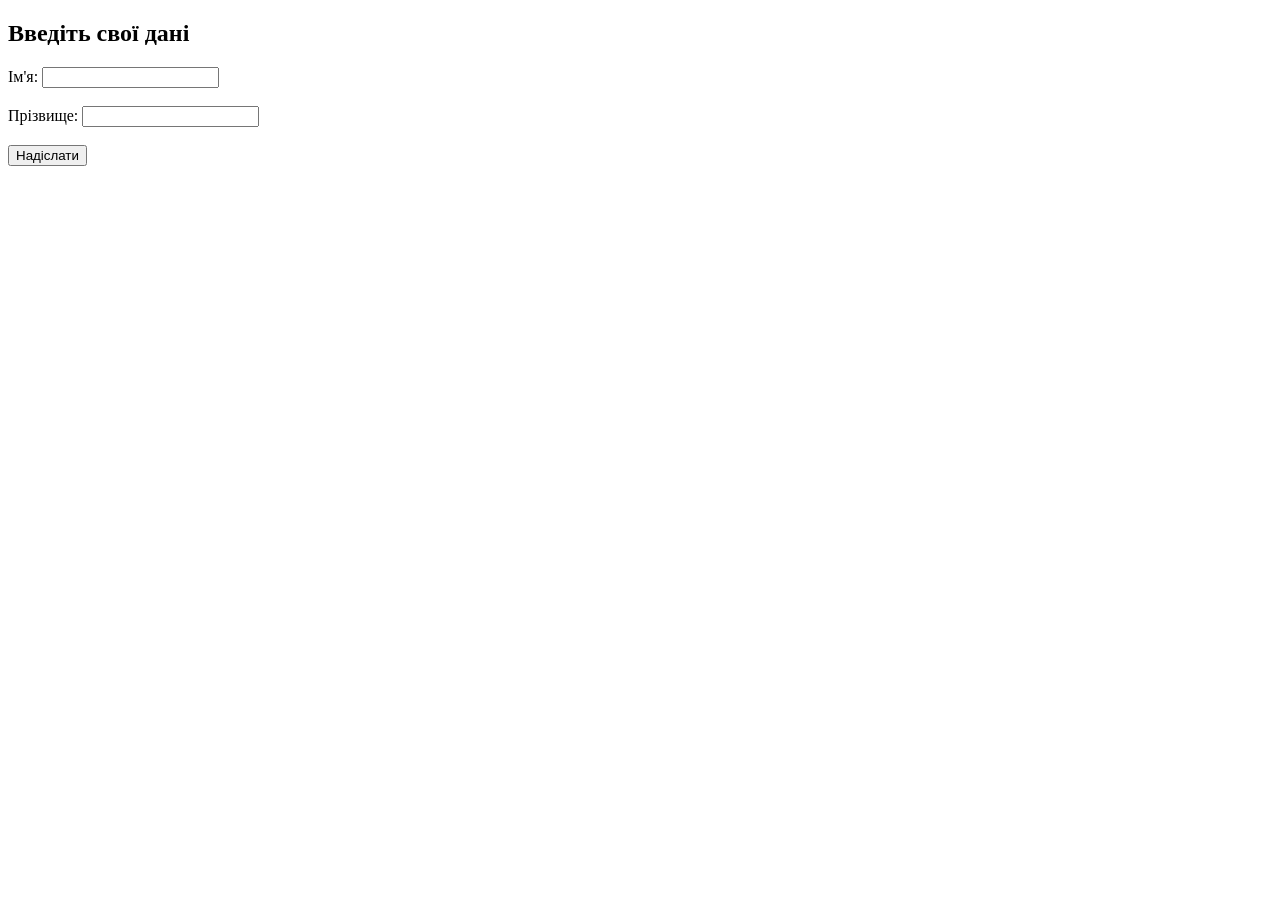
<file: public/lab1/index.html>
<!DOCTYPE html>
<html lang="uk">
<head>
    <meta charset="UTF-8">
    <title>Форма вводу</title>
</head>
<body>
    <h2>Введіть свої дані</h2>
    <form action="process.php" method="post">
        <label>Ім'я:
            <input type="text" name="first_name" required>
        </label><br><br>

        <label>Прізвище:
            <input type="text" name="last_name" required>
        </label><br><br>

        <button type="submit">Надіслати</button>
    </form>
</body>
</html>
</file>
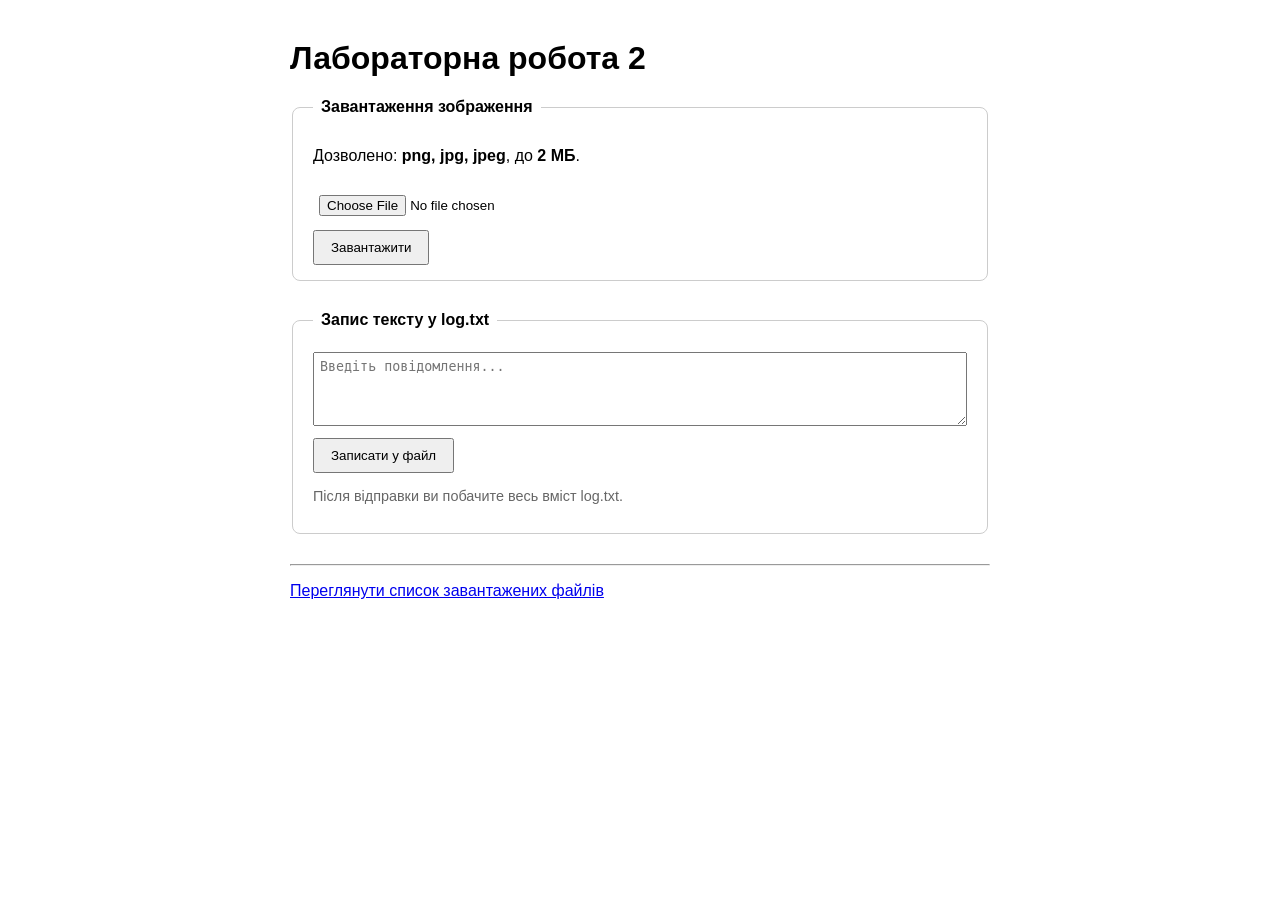
<file: public/lab2/index.html>
<!DOCTYPE html>
<html lang="uk">
<head>
    <meta charset="UTF-8">
    <title>Лабораторна 2</title>
    <style>
        body { font-family: sans-serif; max-width: 700px; margin: 40px auto; }
        fieldset { margin-bottom: 30px; padding: 15px 20px; border: 1px solid #ccc; border-radius: 8px; }
        legend { font-weight: bold; padding: 0 8px; }
        input[type=file], textarea { width: 100%; padding: 6px; margin: 8px 0; box-sizing: border-box; }
        button { padding: 8px 16px; cursor: pointer; }
        .hint { color: #666; font-size: 0.9em; }
    </style>
</head>
<body>
    <h1>Лабораторна робота 2</h1>

    <fieldset>
        <legend>Завантаження зображення</legend>
        <form action="process.php" method="post" enctype="multipart/form-data">
            <p>Дозволено: <strong>png, jpg, jpeg</strong>, до <strong>2 МБ</strong>.</p>
            <input type="file" name="image" accept=".png,.jpg,.jpeg" required>
            <button type="submit">Завантажити</button>
        </form>
    </fieldset>

    <fieldset>
        <legend>Запис тексту у log.txt</legend>
        <form action="text.php" method="post">
            <textarea name="message" rows="4" placeholder="Введіть повідомлення..." required></textarea>
            <button type="submit">Записати у файл</button>
        </form>
        <p class="hint">Після відправки ви побачите весь вміст log.txt.</p>
    </fieldset>

    <hr>
    <p>
        <a href="list.php">Переглянути список завантажених файлів</a>
    </p>
</body>
</html>
</file>
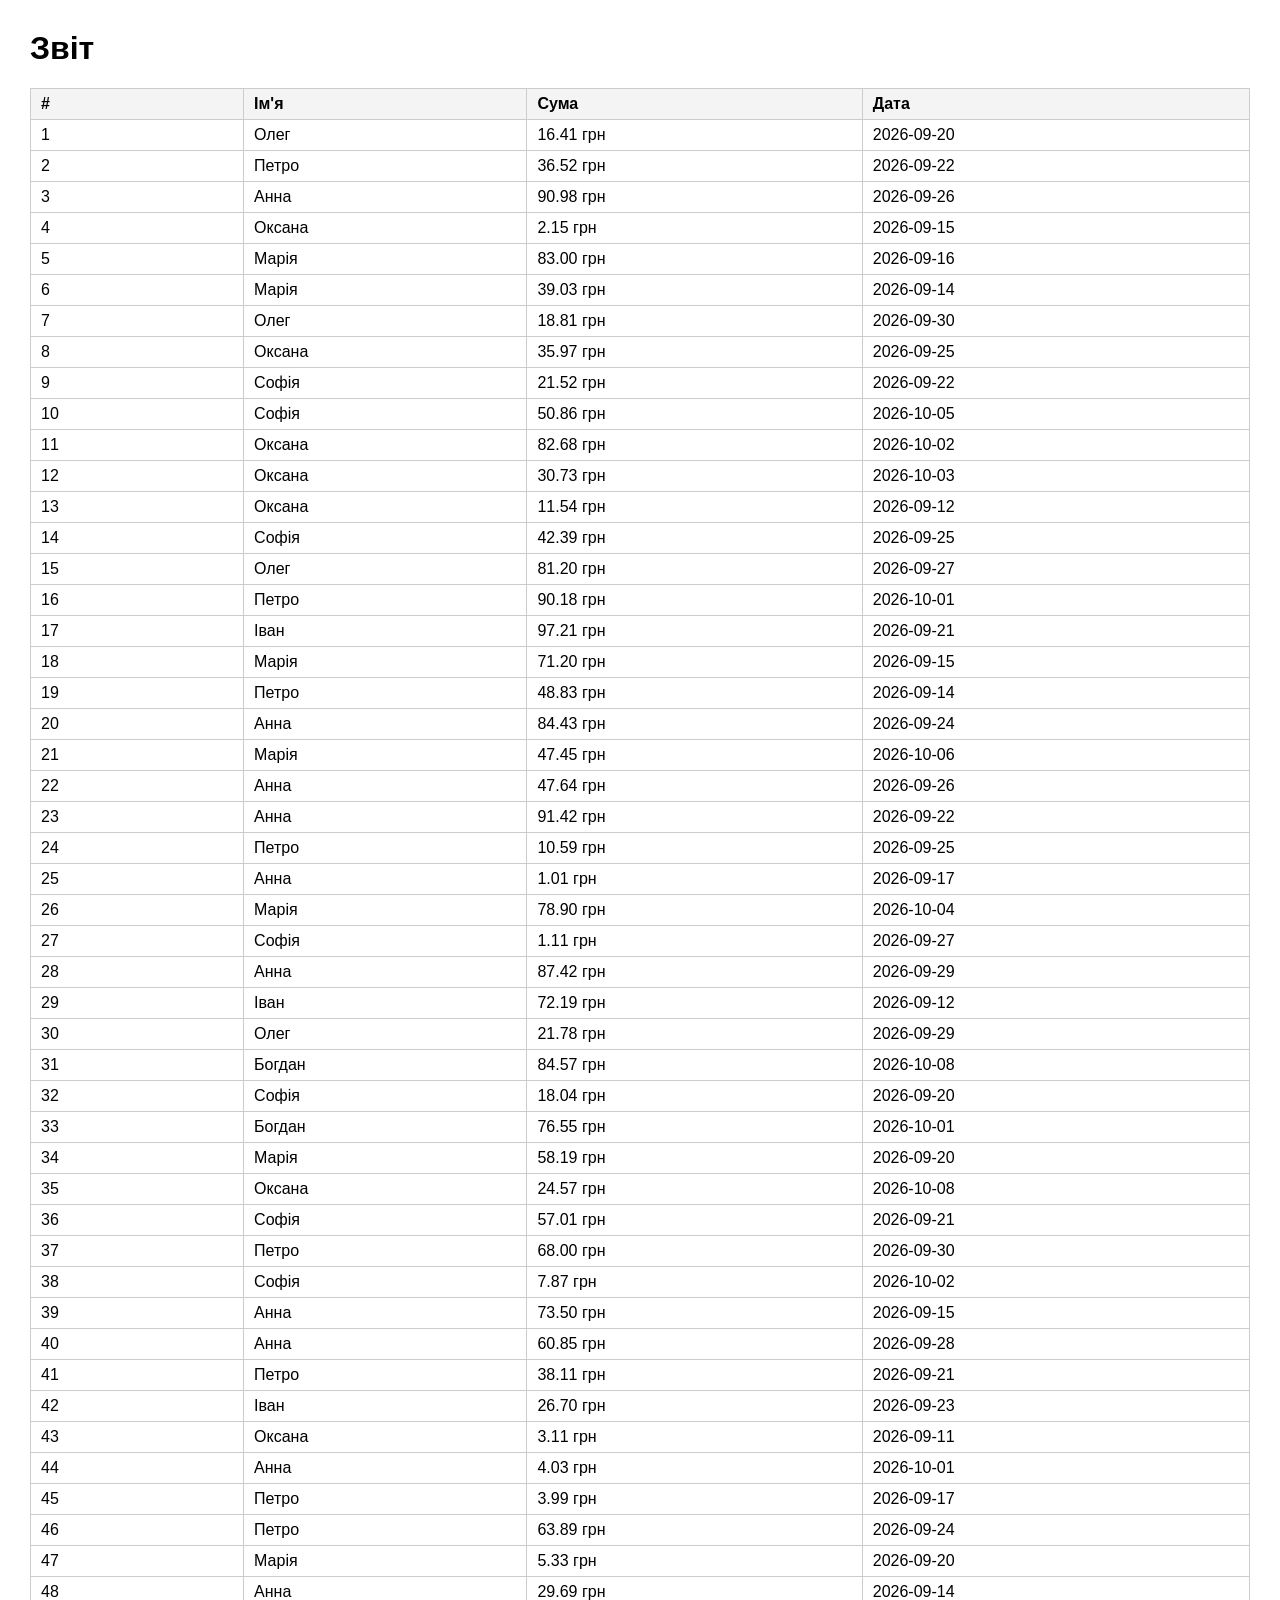
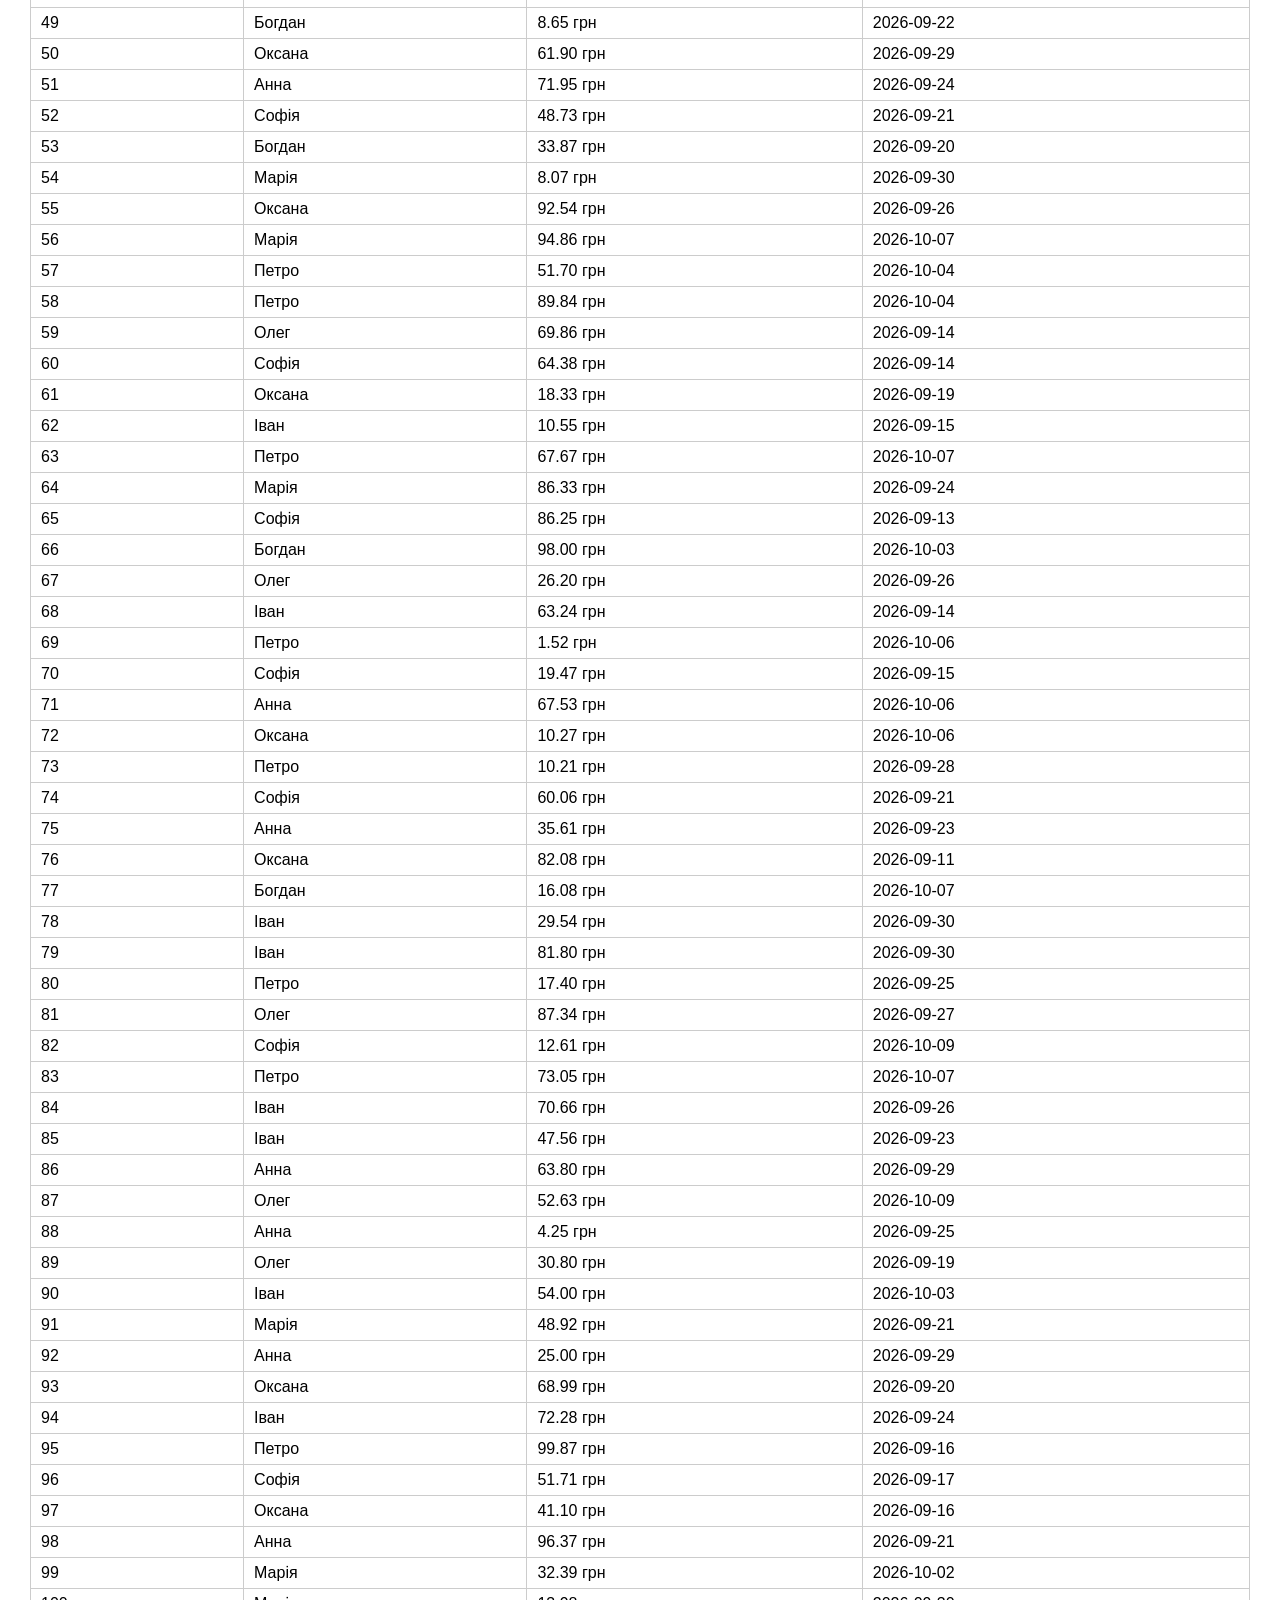
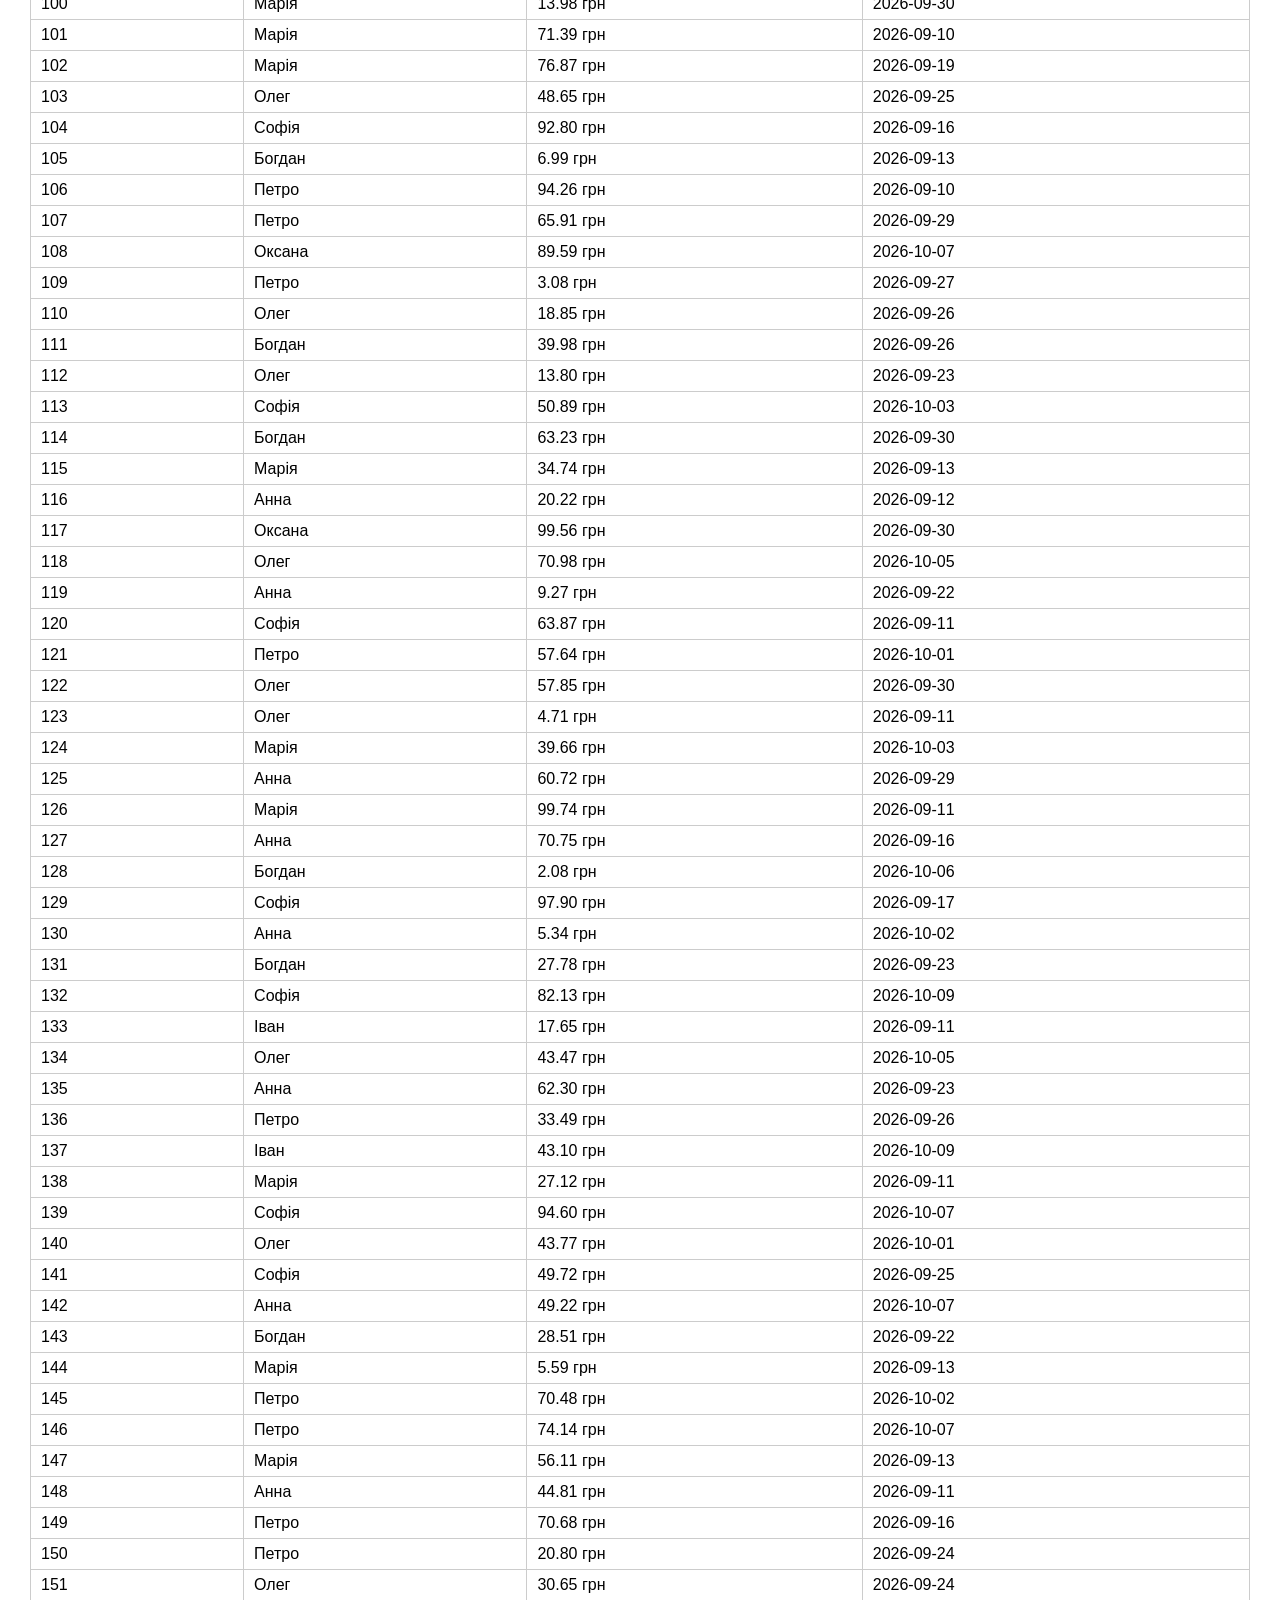
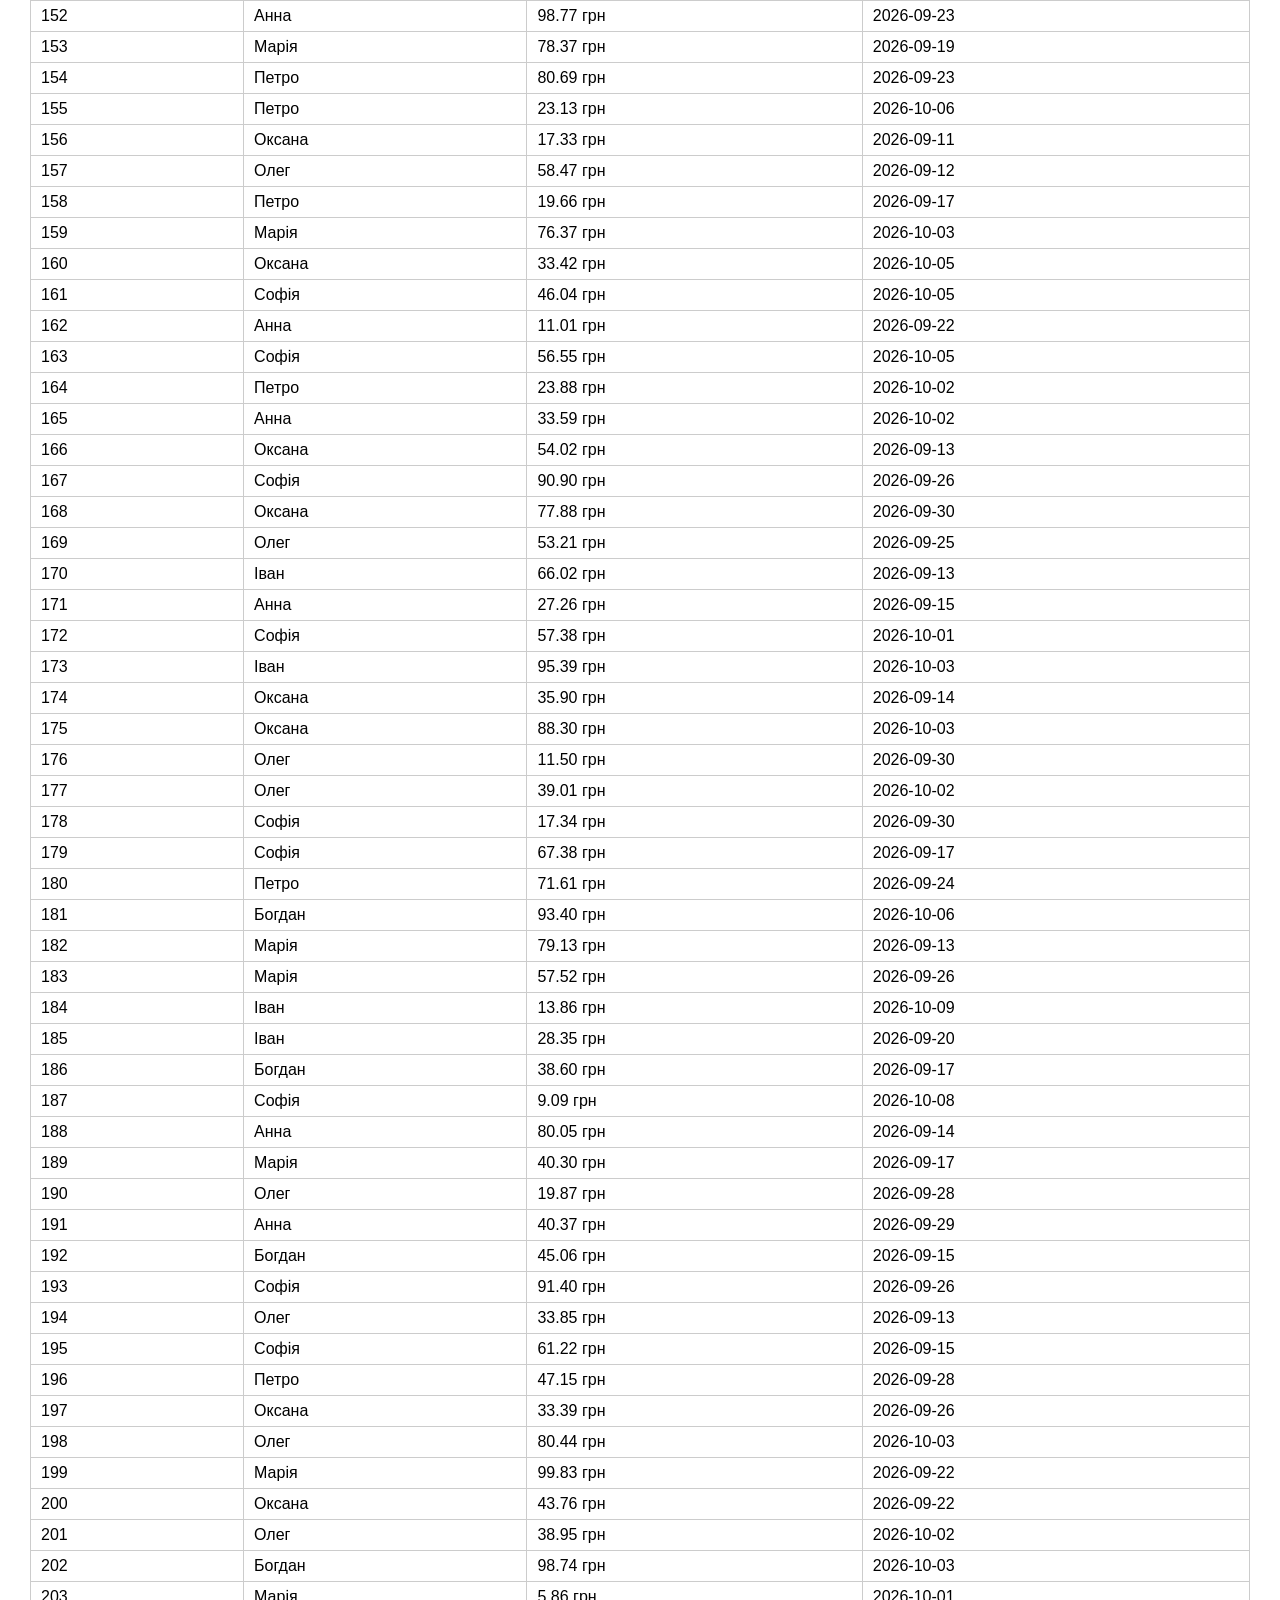
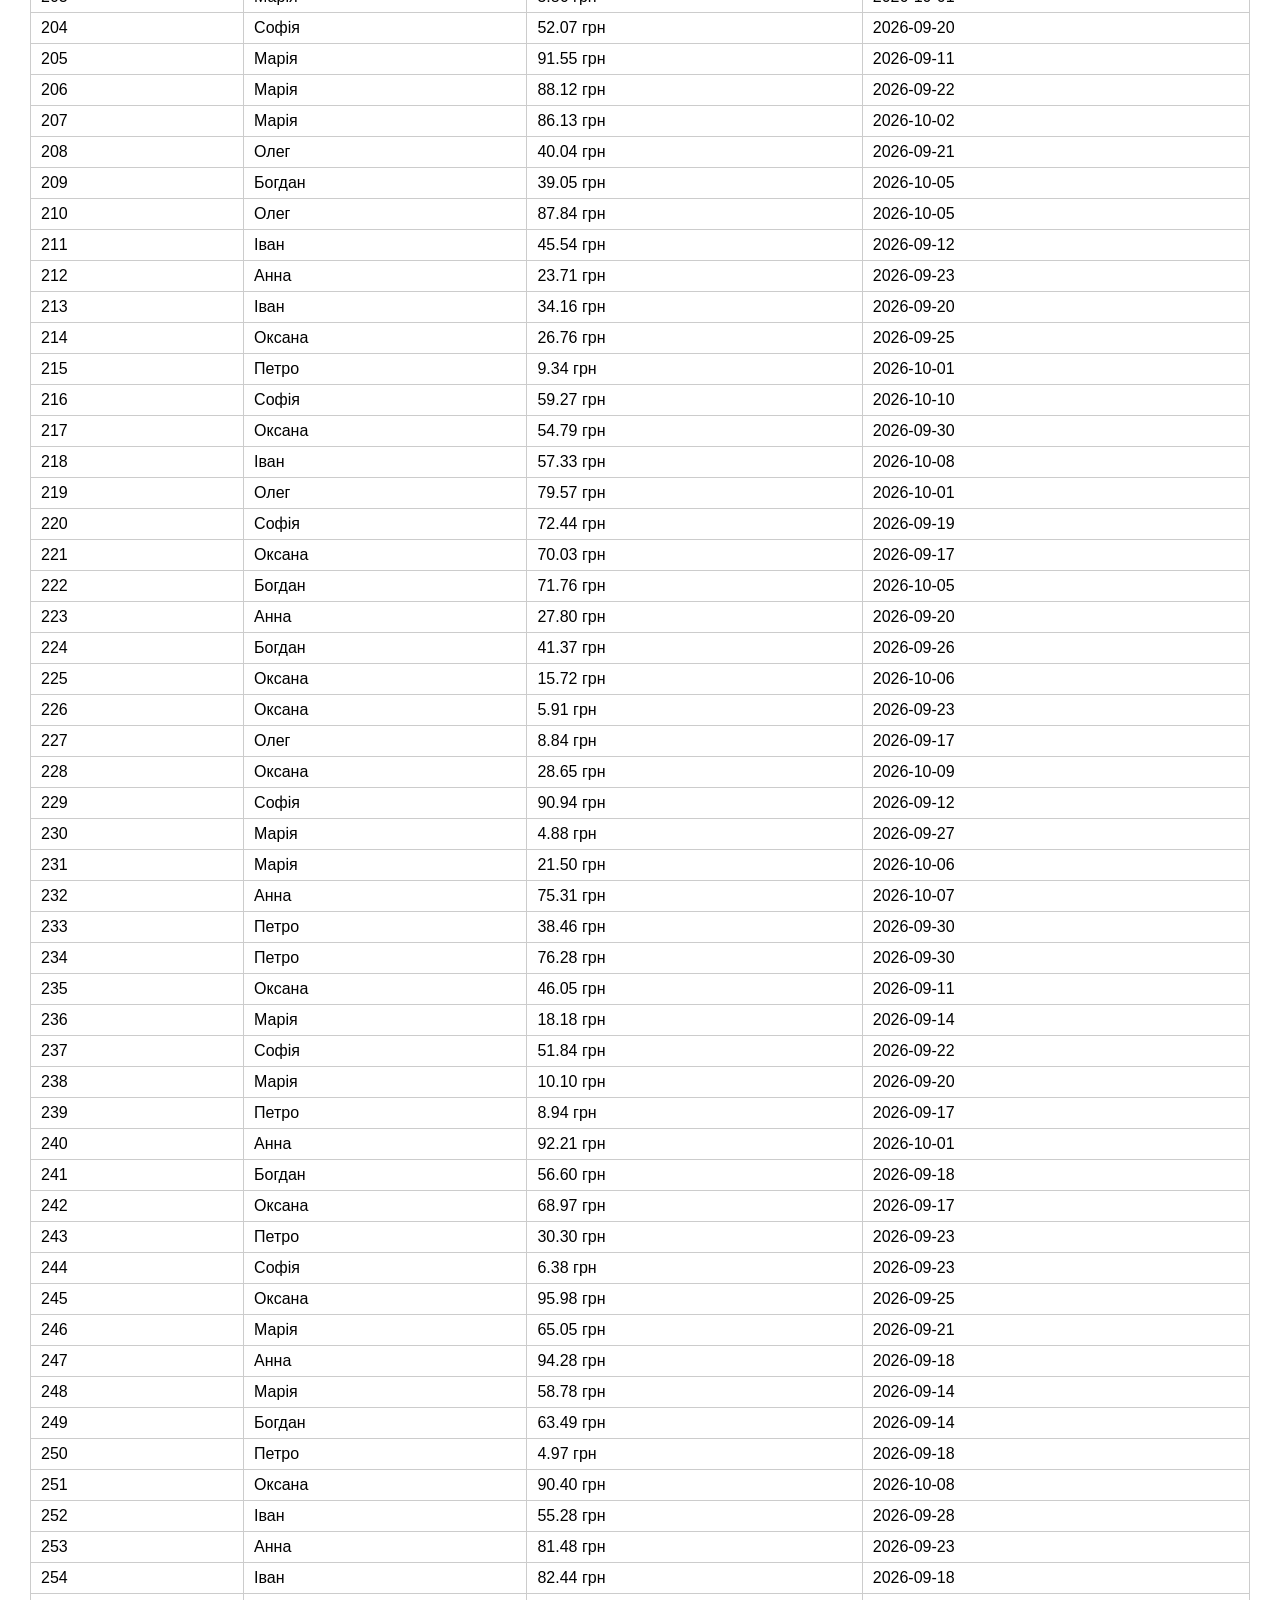
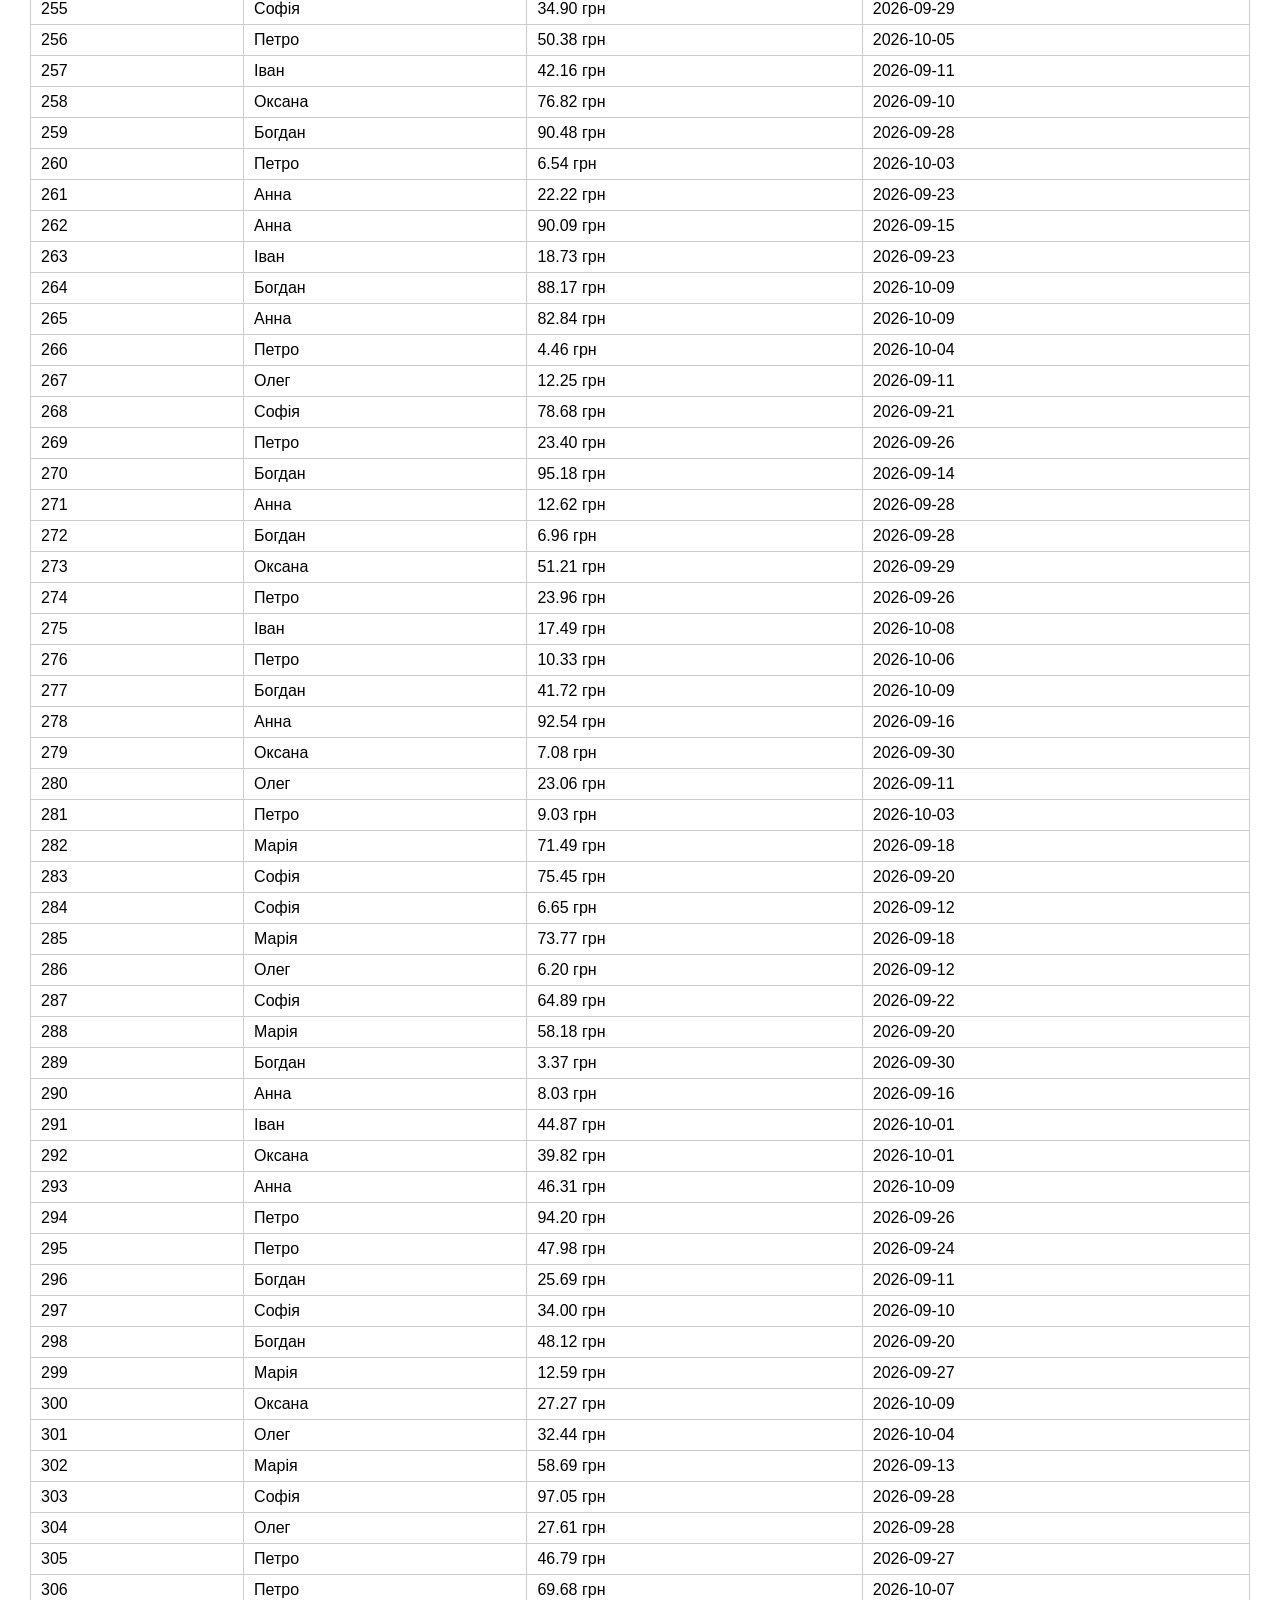
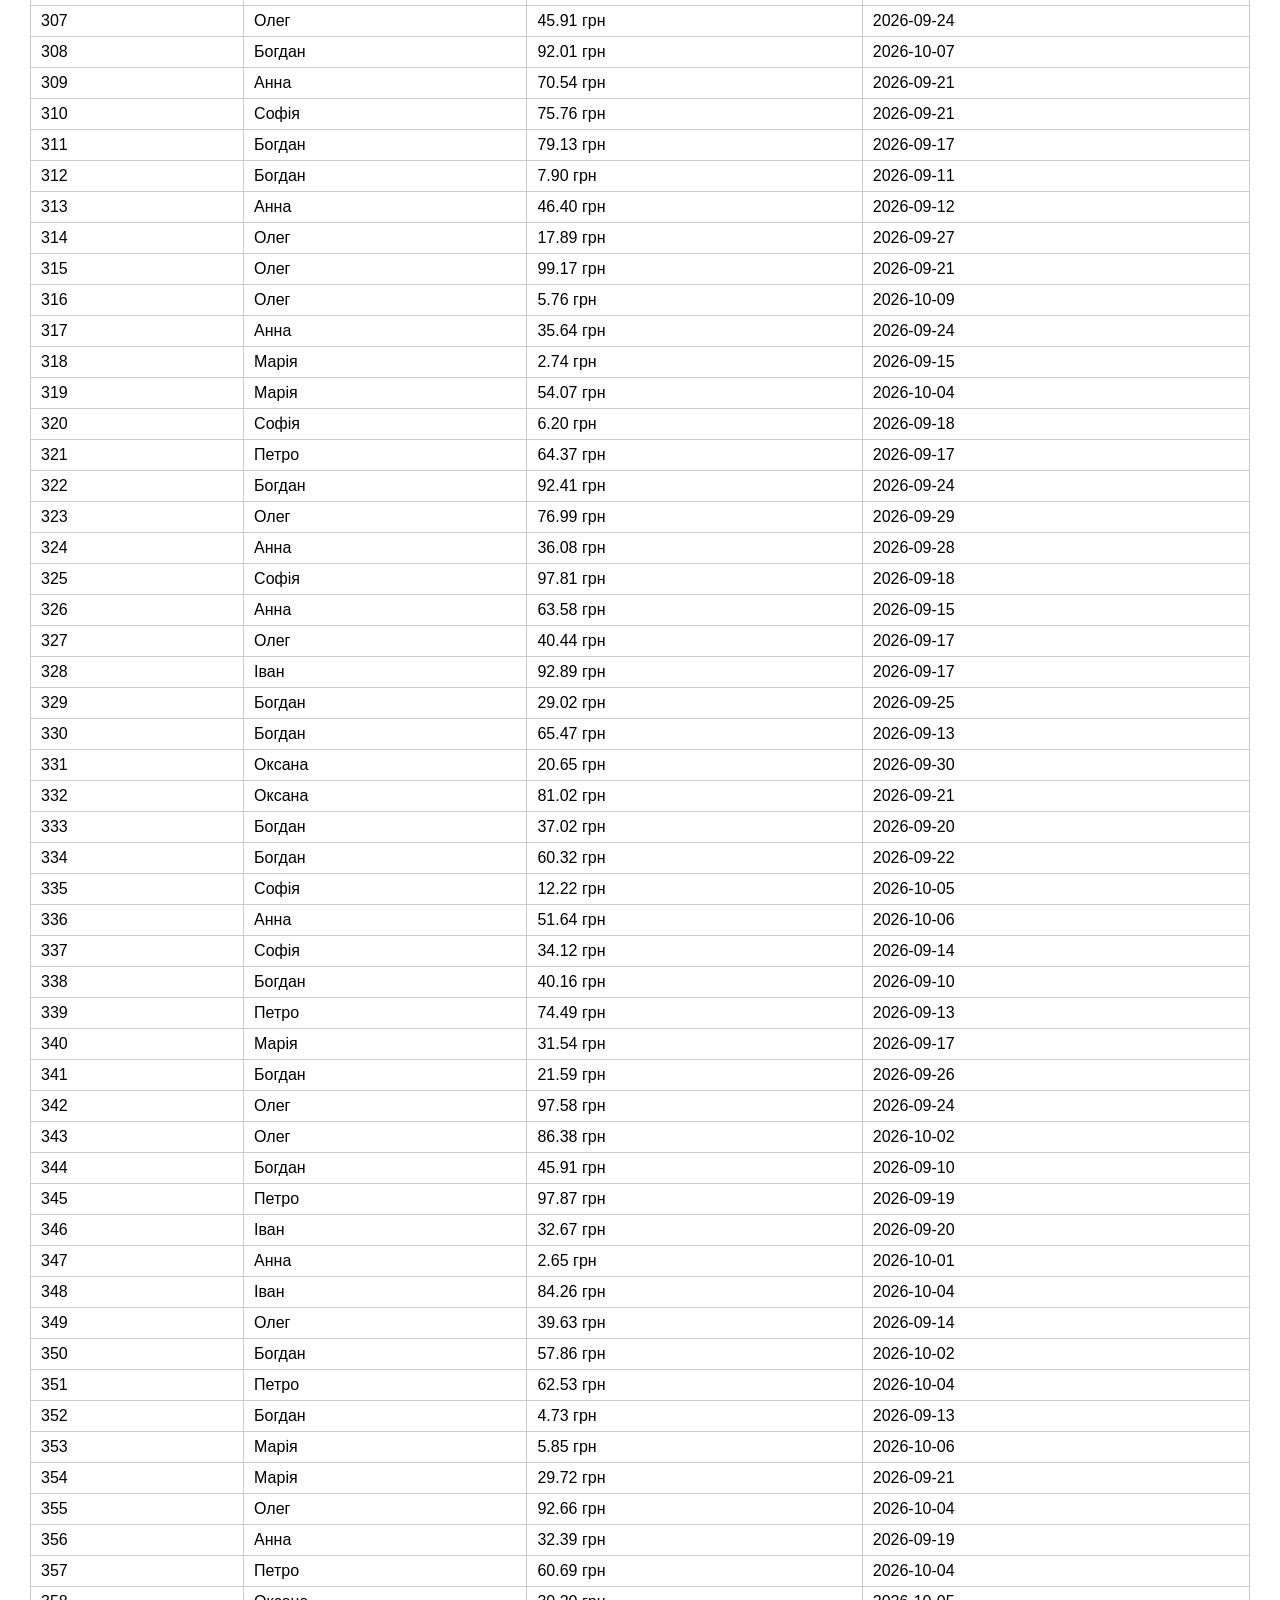
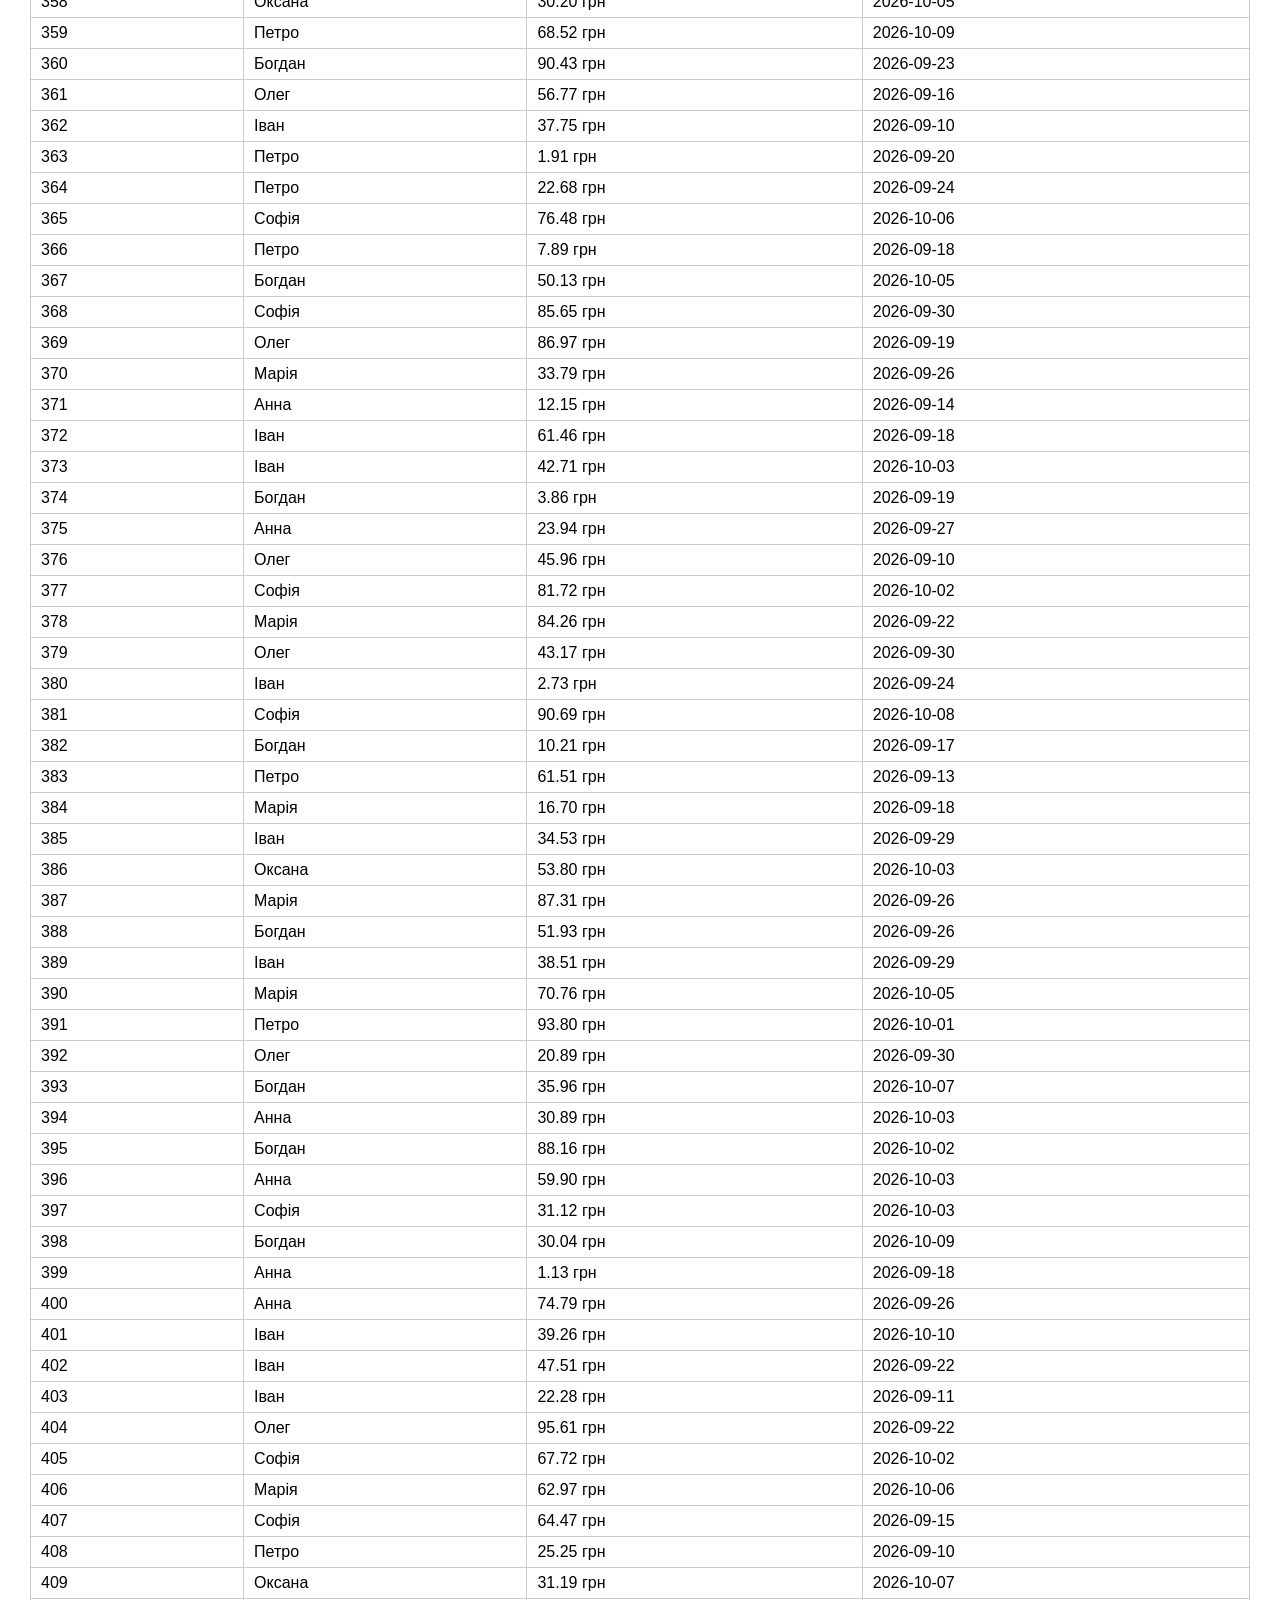
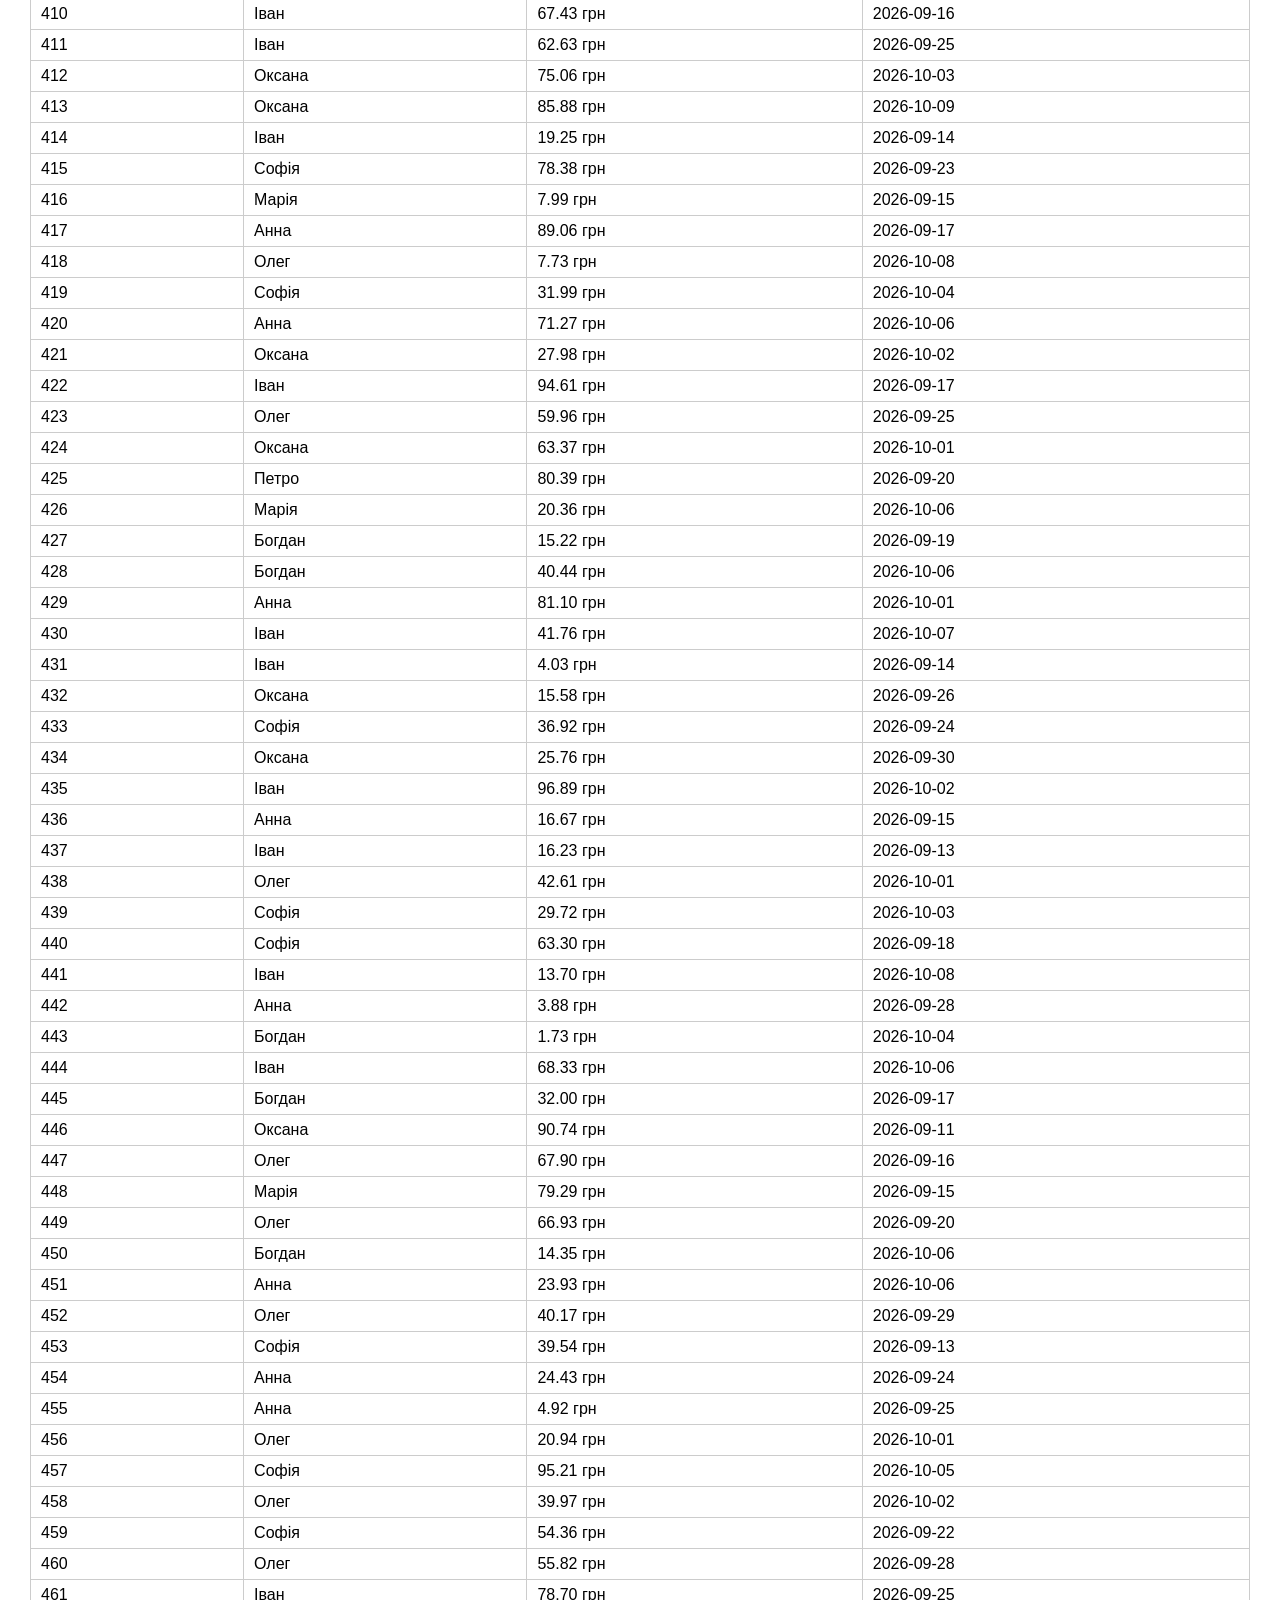
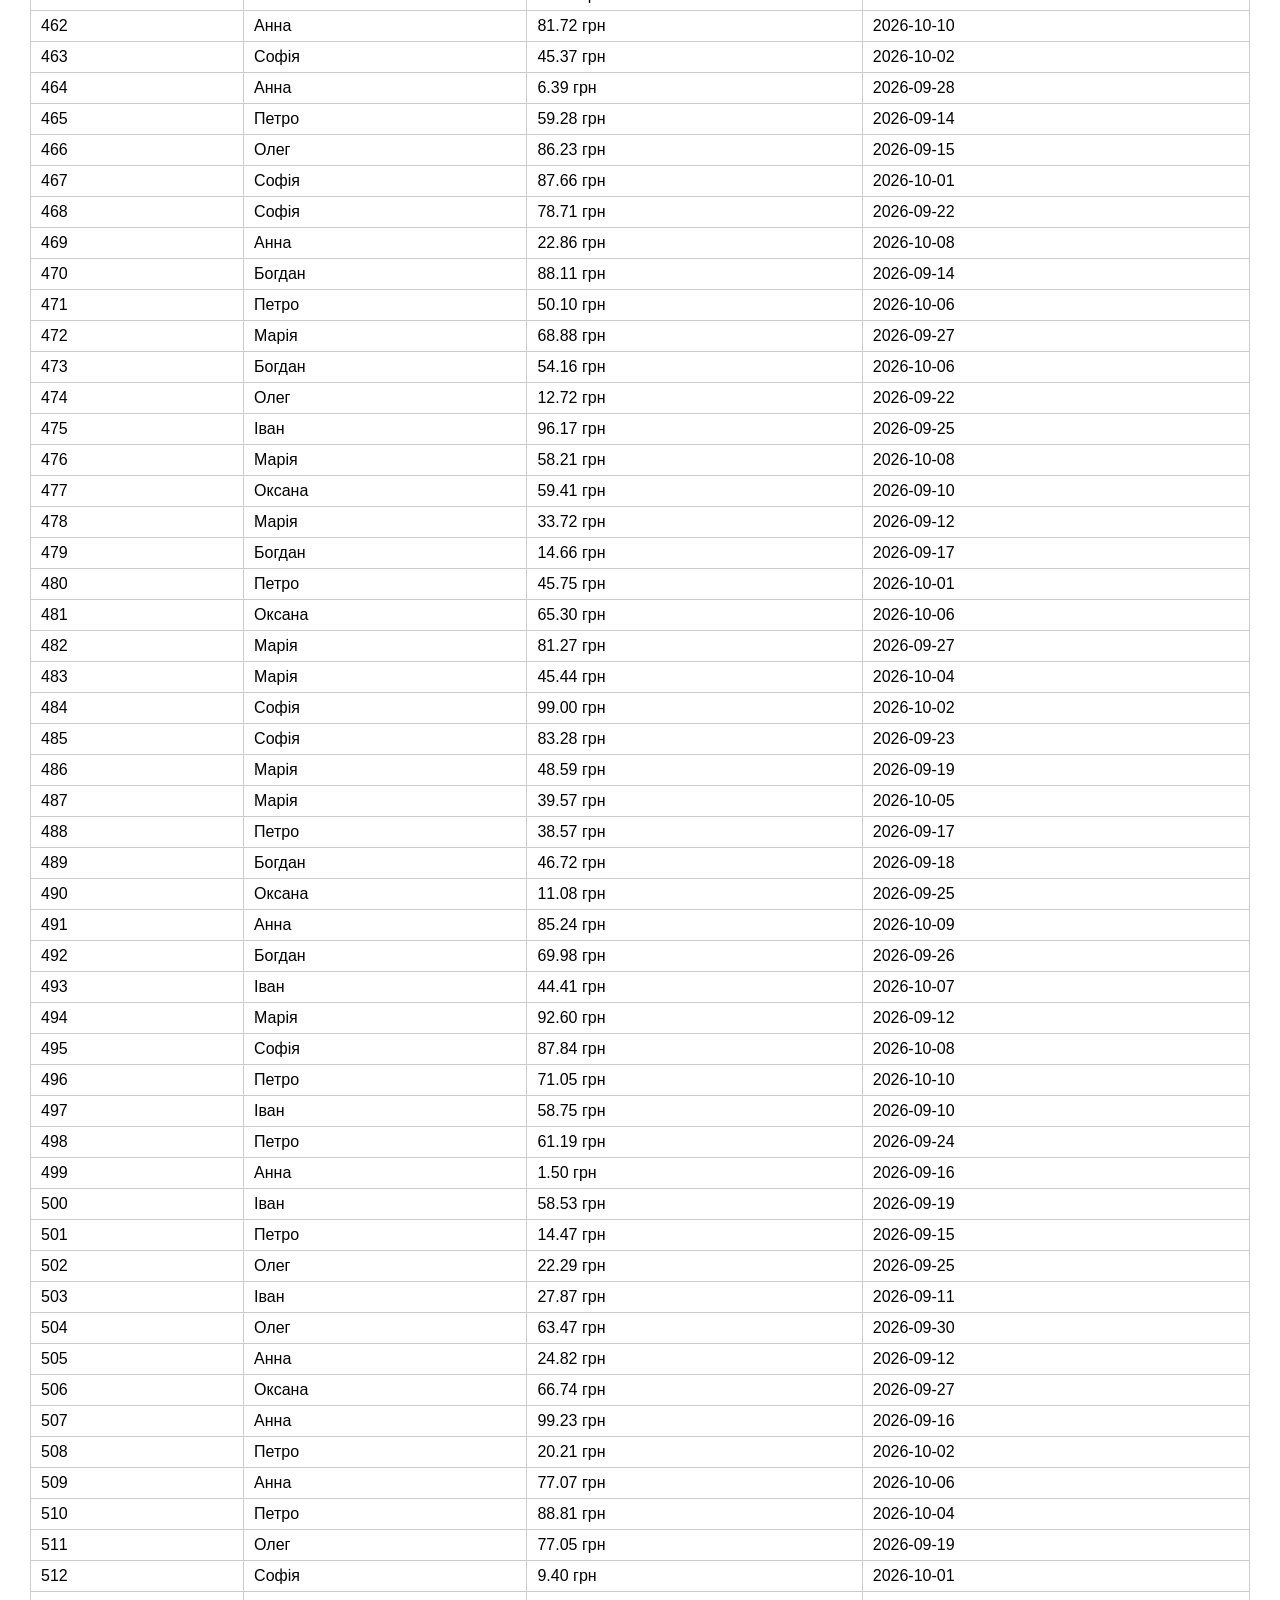
<file: public/lab4/cache/report.html>
<!DOCTYPE html>
<html lang="uk">
<head>
    <meta charset="UTF-8">
    <title>Звіт</title>
    <style>
        body { font-family: sans-serif; margin: 30px; }
        table { border-collapse: collapse; width: 100%; }
        th, td { border: 1px solid #ccc; padding: 6px 10px; text-align: left; }
        th { background: #f4f4f4; position: sticky; top: 0; }
    </style>
</head>
<body>
    <h1>Звіт</h1>
    <table>
        <tr><th>#</th><th>Ім'я</th><th>Сума</th><th>Дата</th></tr>
        <tr><td>1</td><td>Олег</td><td>16.41 грн</td><td>2026-09-20</td></tr><tr><td>2</td><td>Петро</td><td>36.52 грн</td><td>2026-09-22</td></tr><tr><td>3</td><td>Анна</td><td>90.98 грн</td><td>2026-09-26</td></tr><tr><td>4</td><td>Оксана</td><td>2.15 грн</td><td>2026-09-15</td></tr><tr><td>5</td><td>Марія</td><td>83.00 грн</td><td>2026-09-16</td></tr><tr><td>6</td><td>Марія</td><td>39.03 грн</td><td>2026-09-14</td></tr><tr><td>7</td><td>Олег</td><td>18.81 грн</td><td>2026-09-30</td></tr><tr><td>8</td><td>Оксана</td><td>35.97 грн</td><td>2026-09-25</td></tr><tr><td>9</td><td>Софія</td><td>21.52 грн</td><td>2026-09-22</td></tr><tr><td>10</td><td>Софія</td><td>50.86 грн</td><td>2026-10-05</td></tr><tr><td>11</td><td>Оксана</td><td>82.68 грн</td><td>2026-10-02</td></tr><tr><td>12</td><td>Оксана</td><td>30.73 грн</td><td>2026-10-03</td></tr><tr><td>13</td><td>Оксана</td><td>11.54 грн</td><td>2026-09-12</td></tr><tr><td>14</td><td>Софія</td><td>42.39 грн</td><td>2026-09-25</td></tr><tr><td>15</td><td>Олег</td><td>81.20 грн</td><td>2026-09-27</td></tr><tr><td>16</td><td>Петро</td><td>90.18 грн</td><td>2026-10-01</td></tr><tr><td>17</td><td>Іван</td><td>97.21 грн</td><td>2026-09-21</td></tr><tr><td>18</td><td>Марія</td><td>71.20 грн</td><td>2026-09-15</td></tr><tr><td>19</td><td>Петро</td><td>48.83 грн</td><td>2026-09-14</td></tr><tr><td>20</td><td>Анна</td><td>84.43 грн</td><td>2026-09-24</td></tr><tr><td>21</td><td>Марія</td><td>47.45 грн</td><td>2026-10-06</td></tr><tr><td>22</td><td>Анна</td><td>47.64 грн</td><td>2026-09-26</td></tr><tr><td>23</td><td>Анна</td><td>91.42 грн</td><td>2026-09-22</td></tr><tr><td>24</td><td>Петро</td><td>10.59 грн</td><td>2026-09-25</td></tr><tr><td>25</td><td>Анна</td><td>1.01 грн</td><td>2026-09-17</td></tr><tr><td>26</td><td>Марія</td><td>78.90 грн</td><td>2026-10-04</td></tr><tr><td>27</td><td>Софія</td><td>1.11 грн</td><td>2026-09-27</td></tr><tr><td>28</td><td>Анна</td><td>87.42 грн</td><td>2026-09-29</td></tr><tr><td>29</td><td>Іван</td><td>72.19 грн</td><td>2026-09-12</td></tr><tr><td>30</td><td>Олег</td><td>21.78 грн</td><td>2026-09-29</td></tr><tr><td>31</td><td>Богдан</td><td>84.57 грн</td><td>2026-10-08</td></tr><tr><td>32</td><td>Софія</td><td>18.04 грн</td><td>2026-09-20</td></tr><tr><td>33</td><td>Богдан</td><td>76.55 грн</td><td>2026-10-01</td></tr><tr><td>34</td><td>Марія</td><td>58.19 грн</td><td>2026-09-20</td></tr><tr><td>35</td><td>Оксана</td><td>24.57 грн</td><td>2026-10-08</td></tr><tr><td>36</td><td>Софія</td><td>57.01 грн</td><td>2026-09-21</td></tr><tr><td>37</td><td>Петро</td><td>68.00 грн</td><td>2026-09-30</td></tr><tr><td>38</td><td>Софія</td><td>7.87 грн</td><td>2026-10-02</td></tr><tr><td>39</td><td>Анна</td><td>73.50 грн</td><td>2026-09-15</td></tr><tr><td>40</td><td>Анна</td><td>60.85 грн</td><td>2026-09-28</td></tr><tr><td>41</td><td>Петро</td><td>38.11 грн</td><td>2026-09-21</td></tr><tr><td>42</td><td>Іван</td><td>26.70 грн</td><td>2026-09-23</td></tr><tr><td>43</td><td>Оксана</td><td>3.11 грн</td><td>2026-09-11</td></tr><tr><td>44</td><td>Анна</td><td>4.03 грн</td><td>2026-10-01</td></tr><tr><td>45</td><td>Петро</td><td>3.99 грн</td><td>2026-09-17</td></tr><tr><td>46</td><td>Петро</td><td>63.89 грн</td><td>2026-09-24</td></tr><tr><td>47</td><td>Марія</td><td>5.33 грн</td><td>2026-09-20</td></tr><tr><td>48</td><td>Анна</td><td>29.69 грн</td><td>2026-09-14</td></tr><tr><td>49</td><td>Богдан</td><td>8.65 грн</td><td>2026-09-22</td></tr><tr><td>50</td><td>Оксана</td><td>61.90 грн</td><td>2026-09-29</td></tr><tr><td>51</td><td>Анна</td><td>71.95 грн</td><td>2026-09-24</td></tr><tr><td>52</td><td>Софія</td><td>48.73 грн</td><td>2026-09-21</td></tr><tr><td>53</td><td>Богдан</td><td>33.87 грн</td><td>2026-09-20</td></tr><tr><td>54</td><td>Марія</td><td>8.07 грн</td><td>2026-09-30</td></tr><tr><td>55</td><td>Оксана</td><td>92.54 грн</td><td>2026-09-26</td></tr><tr><td>56</td><td>Марія</td><td>94.86 грн</td><td>2026-10-07</td></tr><tr><td>57</td><td>Петро</td><td>51.70 грн</td><td>2026-10-04</td></tr><tr><td>58</td><td>Петро</td><td>89.84 грн</td><td>2026-10-04</td></tr><tr><td>59</td><td>Олег</td><td>69.86 грн</td><td>2026-09-14</td></tr><tr><td>60</td><td>Софія</td><td>64.38 грн</td><td>2026-09-14</td></tr><tr><td>61</td><td>Оксана</td><td>18.33 грн</td><td>2026-09-19</td></tr><tr><td>62</td><td>Іван</td><td>10.55 грн</td><td>2026-09-15</td></tr><tr><td>63</td><td>Петро</td><td>67.67 грн</td><td>2026-10-07</td></tr><tr><td>64</td><td>Марія</td><td>86.33 грн</td><td>2026-09-24</td></tr><tr><td>65</td><td>Софія</td><td>86.25 грн</td><td>2026-09-13</td></tr><tr><td>66</td><td>Богдан</td><td>98.00 грн</td><td>2026-10-03</td></tr><tr><td>67</td><td>Олег</td><td>26.20 грн</td><td>2026-09-26</td></tr><tr><td>68</td><td>Іван</td><td>63.24 грн</td><td>2026-09-14</td></tr><tr><td>69</td><td>Петро</td><td>1.52 грн</td><td>2026-10-06</td></tr><tr><td>70</td><td>Софія</td><td>19.47 грн</td><td>2026-09-15</td></tr><tr><td>71</td><td>Анна</td><td>67.53 грн</td><td>2026-10-06</td></tr><tr><td>72</td><td>Оксана</td><td>10.27 грн</td><td>2026-10-06</td></tr><tr><td>73</td><td>Петро</td><td>10.21 грн</td><td>2026-09-28</td></tr><tr><td>74</td><td>Софія</td><td>60.06 грн</td><td>2026-09-21</td></tr><tr><td>75</td><td>Анна</td><td>35.61 грн</td><td>2026-09-23</td></tr><tr><td>76</td><td>Оксана</td><td>82.08 грн</td><td>2026-09-11</td></tr><tr><td>77</td><td>Богдан</td><td>16.08 грн</td><td>2026-10-07</td></tr><tr><td>78</td><td>Іван</td><td>29.54 грн</td><td>2026-09-30</td></tr><tr><td>79</td><td>Іван</td><td>81.80 грн</td><td>2026-09-30</td></tr><tr><td>80</td><td>Петро</td><td>17.40 грн</td><td>2026-09-25</td></tr><tr><td>81</td><td>Олег</td><td>87.34 грн</td><td>2026-09-27</td></tr><tr><td>82</td><td>Софія</td><td>12.61 грн</td><td>2026-10-09</td></tr><tr><td>83</td><td>Петро</td><td>73.05 грн</td><td>2026-10-07</td></tr><tr><td>84</td><td>Іван</td><td>70.66 грн</td><td>2026-09-26</td></tr><tr><td>85</td><td>Іван</td><td>47.56 грн</td><td>2026-09-23</td></tr><tr><td>86</td><td>Анна</td><td>63.80 грн</td><td>2026-09-29</td></tr><tr><td>87</td><td>Олег</td><td>52.63 грн</td><td>2026-10-09</td></tr><tr><td>88</td><td>Анна</td><td>4.25 грн</td><td>2026-09-25</td></tr><tr><td>89</td><td>Олег</td><td>30.80 грн</td><td>2026-09-19</td></tr><tr><td>90</td><td>Іван</td><td>54.00 грн</td><td>2026-10-03</td></tr><tr><td>91</td><td>Марія</td><td>48.92 грн</td><td>2026-09-21</td></tr><tr><td>92</td><td>Анна</td><td>25.00 грн</td><td>2026-09-29</td></tr><tr><td>93</td><td>Оксана</td><td>68.99 грн</td><td>2026-09-20</td></tr><tr><td>94</td><td>Іван</td><td>72.28 грн</td><td>2026-09-24</td></tr><tr><td>95</td><td>Петро</td><td>99.87 грн</td><td>2026-09-16</td></tr><tr><td>96</td><td>Софія</td><td>51.71 грн</td><td>2026-09-17</td></tr><tr><td>97</td><td>Оксана</td><td>41.10 грн</td><td>2026-09-16</td></tr><tr><td>98</td><td>Анна</td><td>96.37 грн</td><td>2026-09-21</td></tr><tr><td>99</td><td>Марія</td><td>32.39 грн</td><td>2026-10-02</td></tr><tr><td>100</td><td>Марія</td><td>13.98 грн</td><td>2026-09-30</td></tr><tr><td>101</td><td>Марія</td><td>71.39 грн</td><td>2026-09-10</td></tr><tr><td>102</td><td>Марія</td><td>76.87 грн</td><td>2026-09-19</td></tr><tr><td>103</td><td>Олег</td><td>48.65 грн</td><td>2026-09-25</td></tr><tr><td>104</td><td>Софія</td><td>92.80 грн</td><td>2026-09-16</td></tr><tr><td>105</td><td>Богдан</td><td>6.99 грн</td><td>2026-09-13</td></tr><tr><td>106</td><td>Петро</td><td>94.26 грн</td><td>2026-09-10</td></tr><tr><td>107</td><td>Петро</td><td>65.91 грн</td><td>2026-09-29</td></tr><tr><td>108</td><td>Оксана</td><td>89.59 грн</td><td>2026-10-07</td></tr><tr><td>109</td><td>Петро</td><td>3.08 грн</td><td>2026-09-27</td></tr><tr><td>110</td><td>Олег</td><td>18.85 грн</td><td>2026-09-26</td></tr><tr><td>111</td><td>Богдан</td><td>39.98 грн</td><td>2026-09-26</td></tr><tr><td>112</td><td>Олег</td><td>13.80 грн</td><td>2026-09-23</td></tr><tr><td>113</td><td>Софія</td><td>50.89 грн</td><td>2026-10-03</td></tr><tr><td>114</td><td>Богдан</td><td>63.23 грн</td><td>2026-09-30</td></tr><tr><td>115</td><td>Марія</td><td>34.74 грн</td><td>2026-09-13</td></tr><tr><td>116</td><td>Анна</td><td>20.22 грн</td><td>2026-09-12</td></tr><tr><td>117</td><td>Оксана</td><td>99.56 грн</td><td>2026-09-30</td></tr><tr><td>118</td><td>Олег</td><td>70.98 грн</td><td>2026-10-05</td></tr><tr><td>119</td><td>Анна</td><td>9.27 грн</td><td>2026-09-22</td></tr><tr><td>120</td><td>Софія</td><td>63.87 грн</td><td>2026-09-11</td></tr><tr><td>121</td><td>Петро</td><td>57.64 грн</td><td>2026-10-01</td></tr><tr><td>122</td><td>Олег</td><td>57.85 грн</td><td>2026-09-30</td></tr><tr><td>123</td><td>Олег</td><td>4.71 грн</td><td>2026-09-11</td></tr><tr><td>124</td><td>Марія</td><td>39.66 грн</td><td>2026-10-03</td></tr><tr><td>125</td><td>Анна</td><td>60.72 грн</td><td>2026-09-29</td></tr><tr><td>126</td><td>Марія</td><td>99.74 грн</td><td>2026-09-11</td></tr><tr><td>127</td><td>Анна</td><td>70.75 грн</td><td>2026-09-16</td></tr><tr><td>128</td><td>Богдан</td><td>2.08 грн</td><td>2026-10-06</td></tr><tr><td>129</td><td>Софія</td><td>97.90 грн</td><td>2026-09-17</td></tr><tr><td>130</td><td>Анна</td><td>5.34 грн</td><td>2026-10-02</td></tr><tr><td>131</td><td>Богдан</td><td>27.78 грн</td><td>2026-09-23</td></tr><tr><td>132</td><td>Софія</td><td>82.13 грн</td><td>2026-10-09</td></tr><tr><td>133</td><td>Іван</td><td>17.65 грн</td><td>2026-09-11</td></tr><tr><td>134</td><td>Олег</td><td>43.47 грн</td><td>2026-10-05</td></tr><tr><td>135</td><td>Анна</td><td>62.30 грн</td><td>2026-09-23</td></tr><tr><td>136</td><td>Петро</td><td>33.49 грн</td><td>2026-09-26</td></tr><tr><td>137</td><td>Іван</td><td>43.10 грн</td><td>2026-10-09</td></tr><tr><td>138</td><td>Марія</td><td>27.12 грн</td><td>2026-09-11</td></tr><tr><td>139</td><td>Софія</td><td>94.60 грн</td><td>2026-10-07</td></tr><tr><td>140</td><td>Олег</td><td>43.77 грн</td><td>2026-10-01</td></tr><tr><td>141</td><td>Софія</td><td>49.72 грн</td><td>2026-09-25</td></tr><tr><td>142</td><td>Анна</td><td>49.22 грн</td><td>2026-10-07</td></tr><tr><td>143</td><td>Богдан</td><td>28.51 грн</td><td>2026-09-22</td></tr><tr><td>144</td><td>Марія</td><td>5.59 грн</td><td>2026-09-13</td></tr><tr><td>145</td><td>Петро</td><td>70.48 грн</td><td>2026-10-02</td></tr><tr><td>146</td><td>Петро</td><td>74.14 грн</td><td>2026-10-07</td></tr><tr><td>147</td><td>Марія</td><td>56.11 грн</td><td>2026-09-13</td></tr><tr><td>148</td><td>Анна</td><td>44.81 грн</td><td>2026-09-11</td></tr><tr><td>149</td><td>Петро</td><td>70.68 грн</td><td>2026-09-16</td></tr><tr><td>150</td><td>Петро</td><td>20.80 грн</td><td>2026-09-24</td></tr><tr><td>151</td><td>Олег</td><td>30.65 грн</td><td>2026-09-24</td></tr><tr><td>152</td><td>Анна</td><td>98.77 грн</td><td>2026-09-23</td></tr><tr><td>153</td><td>Марія</td><td>78.37 грн</td><td>2026-09-19</td></tr><tr><td>154</td><td>Петро</td><td>80.69 грн</td><td>2026-09-23</td></tr><tr><td>155</td><td>Петро</td><td>23.13 грн</td><td>2026-10-06</td></tr><tr><td>156</td><td>Оксана</td><td>17.33 грн</td><td>2026-09-11</td></tr><tr><td>157</td><td>Олег</td><td>58.47 грн</td><td>2026-09-12</td></tr><tr><td>158</td><td>Петро</td><td>19.66 грн</td><td>2026-09-17</td></tr><tr><td>159</td><td>Марія</td><td>76.37 грн</td><td>2026-10-03</td></tr><tr><td>160</td><td>Оксана</td><td>33.42 грн</td><td>2026-10-05</td></tr><tr><td>161</td><td>Софія</td><td>46.04 грн</td><td>2026-10-05</td></tr><tr><td>162</td><td>Анна</td><td>11.01 грн</td><td>2026-09-22</td></tr><tr><td>163</td><td>Софія</td><td>56.55 грн</td><td>2026-10-05</td></tr><tr><td>164</td><td>Петро</td><td>23.88 грн</td><td>2026-10-02</td></tr><tr><td>165</td><td>Анна</td><td>33.59 грн</td><td>2026-10-02</td></tr><tr><td>166</td><td>Оксана</td><td>54.02 грн</td><td>2026-09-13</td></tr><tr><td>167</td><td>Софія</td><td>90.90 грн</td><td>2026-09-26</td></tr><tr><td>168</td><td>Оксана</td><td>77.88 грн</td><td>2026-09-30</td></tr><tr><td>169</td><td>Олег</td><td>53.21 грн</td><td>2026-09-25</td></tr><tr><td>170</td><td>Іван</td><td>66.02 грн</td><td>2026-09-13</td></tr><tr><td>171</td><td>Анна</td><td>27.26 грн</td><td>2026-09-15</td></tr><tr><td>172</td><td>Софія</td><td>57.38 грн</td><td>2026-10-01</td></tr><tr><td>173</td><td>Іван</td><td>95.39 грн</td><td>2026-10-03</td></tr><tr><td>174</td><td>Оксана</td><td>35.90 грн</td><td>2026-09-14</td></tr><tr><td>175</td><td>Оксана</td><td>88.30 грн</td><td>2026-10-03</td></tr><tr><td>176</td><td>Олег</td><td>11.50 грн</td><td>2026-09-30</td></tr><tr><td>177</td><td>Олег</td><td>39.01 грн</td><td>2026-10-02</td></tr><tr><td>178</td><td>Софія</td><td>17.34 грн</td><td>2026-09-30</td></tr><tr><td>179</td><td>Софія</td><td>67.38 грн</td><td>2026-09-17</td></tr><tr><td>180</td><td>Петро</td><td>71.61 грн</td><td>2026-09-24</td></tr><tr><td>181</td><td>Богдан</td><td>93.40 грн</td><td>2026-10-06</td></tr><tr><td>182</td><td>Марія</td><td>79.13 грн</td><td>2026-09-13</td></tr><tr><td>183</td><td>Марія</td><td>57.52 грн</td><td>2026-09-26</td></tr><tr><td>184</td><td>Іван</td><td>13.86 грн</td><td>2026-10-09</td></tr><tr><td>185</td><td>Іван</td><td>28.35 грн</td><td>2026-09-20</td></tr><tr><td>186</td><td>Богдан</td><td>38.60 грн</td><td>2026-09-17</td></tr><tr><td>187</td><td>Софія</td><td>9.09 грн</td><td>2026-10-08</td></tr><tr><td>188</td><td>Анна</td><td>80.05 грн</td><td>2026-09-14</td></tr><tr><td>189</td><td>Марія</td><td>40.30 грн</td><td>2026-09-17</td></tr><tr><td>190</td><td>Олег</td><td>19.87 грн</td><td>2026-09-28</td></tr><tr><td>191</td><td>Анна</td><td>40.37 грн</td><td>2026-09-29</td></tr><tr><td>192</td><td>Богдан</td><td>45.06 грн</td><td>2026-09-15</td></tr><tr><td>193</td><td>Софія</td><td>91.40 грн</td><td>2026-09-26</td></tr><tr><td>194</td><td>Олег</td><td>33.85 грн</td><td>2026-09-13</td></tr><tr><td>195</td><td>Софія</td><td>61.22 грн</td><td>2026-09-15</td></tr><tr><td>196</td><td>Петро</td><td>47.15 грн</td><td>2026-09-28</td></tr><tr><td>197</td><td>Оксана</td><td>33.39 грн</td><td>2026-09-26</td></tr><tr><td>198</td><td>Олег</td><td>80.44 грн</td><td>2026-10-03</td></tr><tr><td>199</td><td>Марія</td><td>99.83 грн</td><td>2026-09-22</td></tr><tr><td>200</td><td>Оксана</td><td>43.76 грн</td><td>2026-09-22</td></tr><tr><td>201</td><td>Олег</td><td>38.95 грн</td><td>2026-10-02</td></tr><tr><td>202</td><td>Богдан</td><td>98.74 грн</td><td>2026-10-03</td></tr><tr><td>203</td><td>Марія</td><td>5.86 грн</td><td>2026-10-01</td></tr><tr><td>204</td><td>Софія</td><td>52.07 грн</td><td>2026-09-20</td></tr><tr><td>205</td><td>Марія</td><td>91.55 грн</td><td>2026-09-11</td></tr><tr><td>206</td><td>Марія</td><td>88.12 грн</td><td>2026-09-22</td></tr><tr><td>207</td><td>Марія</td><td>86.13 грн</td><td>2026-10-02</td></tr><tr><td>208</td><td>Олег</td><td>40.04 грн</td><td>2026-09-21</td></tr><tr><td>209</td><td>Богдан</td><td>39.05 грн</td><td>2026-10-05</td></tr><tr><td>210</td><td>Олег</td><td>87.84 грн</td><td>2026-10-05</td></tr><tr><td>211</td><td>Іван</td><td>45.54 грн</td><td>2026-09-12</td></tr><tr><td>212</td><td>Анна</td><td>23.71 грн</td><td>2026-09-23</td></tr><tr><td>213</td><td>Іван</td><td>34.16 грн</td><td>2026-09-20</td></tr><tr><td>214</td><td>Оксана</td><td>26.76 грн</td><td>2026-09-25</td></tr><tr><td>215</td><td>Петро</td><td>9.34 грн</td><td>2026-10-01</td></tr><tr><td>216</td><td>Софія</td><td>59.27 грн</td><td>2026-10-10</td></tr><tr><td>217</td><td>Оксана</td><td>54.79 грн</td><td>2026-09-30</td></tr><tr><td>218</td><td>Іван</td><td>57.33 грн</td><td>2026-10-08</td></tr><tr><td>219</td><td>Олег</td><td>79.57 грн</td><td>2026-10-01</td></tr><tr><td>220</td><td>Софія</td><td>72.44 грн</td><td>2026-09-19</td></tr><tr><td>221</td><td>Оксана</td><td>70.03 грн</td><td>2026-09-17</td></tr><tr><td>222</td><td>Богдан</td><td>71.76 грн</td><td>2026-10-05</td></tr><tr><td>223</td><td>Анна</td><td>27.80 грн</td><td>2026-09-20</td></tr><tr><td>224</td><td>Богдан</td><td>41.37 грн</td><td>2026-09-26</td></tr><tr><td>225</td><td>Оксана</td><td>15.72 грн</td><td>2026-10-06</td></tr><tr><td>226</td><td>Оксана</td><td>5.91 грн</td><td>2026-09-23</td></tr><tr><td>227</td><td>Олег</td><td>8.84 грн</td><td>2026-09-17</td></tr><tr><td>228</td><td>Оксана</td><td>28.65 грн</td><td>2026-10-09</td></tr><tr><td>229</td><td>Софія</td><td>90.94 грн</td><td>2026-09-12</td></tr><tr><td>230</td><td>Марія</td><td>4.88 грн</td><td>2026-09-27</td></tr><tr><td>231</td><td>Марія</td><td>21.50 грн</td><td>2026-10-06</td></tr><tr><td>232</td><td>Анна</td><td>75.31 грн</td><td>2026-10-07</td></tr><tr><td>233</td><td>Петро</td><td>38.46 грн</td><td>2026-09-30</td></tr><tr><td>234</td><td>Петро</td><td>76.28 грн</td><td>2026-09-30</td></tr><tr><td>235</td><td>Оксана</td><td>46.05 грн</td><td>2026-09-11</td></tr><tr><td>236</td><td>Марія</td><td>18.18 грн</td><td>2026-09-14</td></tr><tr><td>237</td><td>Софія</td><td>51.84 грн</td><td>2026-09-22</td></tr><tr><td>238</td><td>Марія</td><td>10.10 грн</td><td>2026-09-20</td></tr><tr><td>239</td><td>Петро</td><td>8.94 грн</td><td>2026-09-17</td></tr><tr><td>240</td><td>Анна</td><td>92.21 грн</td><td>2026-10-01</td></tr><tr><td>241</td><td>Богдан</td><td>56.60 грн</td><td>2026-09-18</td></tr><tr><td>242</td><td>Оксана</td><td>68.97 грн</td><td>2026-09-17</td></tr><tr><td>243</td><td>Петро</td><td>30.30 грн</td><td>2026-09-23</td></tr><tr><td>244</td><td>Софія</td><td>6.38 грн</td><td>2026-09-23</td></tr><tr><td>245</td><td>Оксана</td><td>95.98 грн</td><td>2026-09-25</td></tr><tr><td>246</td><td>Марія</td><td>65.05 грн</td><td>2026-09-21</td></tr><tr><td>247</td><td>Анна</td><td>94.28 грн</td><td>2026-09-18</td></tr><tr><td>248</td><td>Марія</td><td>58.78 грн</td><td>2026-09-14</td></tr><tr><td>249</td><td>Богдан</td><td>63.49 грн</td><td>2026-09-14</td></tr><tr><td>250</td><td>Петро</td><td>4.97 грн</td><td>2026-09-18</td></tr><tr><td>251</td><td>Оксана</td><td>90.40 грн</td><td>2026-10-08</td></tr><tr><td>252</td><td>Іван</td><td>55.28 грн</td><td>2026-09-28</td></tr><tr><td>253</td><td>Анна</td><td>81.48 грн</td><td>2026-09-23</td></tr><tr><td>254</td><td>Іван</td><td>82.44 грн</td><td>2026-09-18</td></tr><tr><td>255</td><td>Софія</td><td>34.90 грн</td><td>2026-09-29</td></tr><tr><td>256</td><td>Петро</td><td>50.38 грн</td><td>2026-10-05</td></tr><tr><td>257</td><td>Іван</td><td>42.16 грн</td><td>2026-09-11</td></tr><tr><td>258</td><td>Оксана</td><td>76.82 грн</td><td>2026-09-10</td></tr><tr><td>259</td><td>Богдан</td><td>90.48 грн</td><td>2026-09-28</td></tr><tr><td>260</td><td>Петро</td><td>6.54 грн</td><td>2026-10-03</td></tr><tr><td>261</td><td>Анна</td><td>22.22 грн</td><td>2026-09-23</td></tr><tr><td>262</td><td>Анна</td><td>90.09 грн</td><td>2026-09-15</td></tr><tr><td>263</td><td>Іван</td><td>18.73 грн</td><td>2026-09-23</td></tr><tr><td>264</td><td>Богдан</td><td>88.17 грн</td><td>2026-10-09</td></tr><tr><td>265</td><td>Анна</td><td>82.84 грн</td><td>2026-10-09</td></tr><tr><td>266</td><td>Петро</td><td>4.46 грн</td><td>2026-10-04</td></tr><tr><td>267</td><td>Олег</td><td>12.25 грн</td><td>2026-09-11</td></tr><tr><td>268</td><td>Софія</td><td>78.68 грн</td><td>2026-09-21</td></tr><tr><td>269</td><td>Петро</td><td>23.40 грн</td><td>2026-09-26</td></tr><tr><td>270</td><td>Богдан</td><td>95.18 грн</td><td>2026-09-14</td></tr><tr><td>271</td><td>Анна</td><td>12.62 грн</td><td>2026-09-28</td></tr><tr><td>272</td><td>Богдан</td><td>6.96 грн</td><td>2026-09-28</td></tr><tr><td>273</td><td>Оксана</td><td>51.21 грн</td><td>2026-09-29</td></tr><tr><td>274</td><td>Петро</td><td>23.96 грн</td><td>2026-09-26</td></tr><tr><td>275</td><td>Іван</td><td>17.49 грн</td><td>2026-10-08</td></tr><tr><td>276</td><td>Петро</td><td>10.33 грн</td><td>2026-10-06</td></tr><tr><td>277</td><td>Богдан</td><td>41.72 грн</td><td>2026-10-09</td></tr><tr><td>278</td><td>Анна</td><td>92.54 грн</td><td>2026-09-16</td></tr><tr><td>279</td><td>Оксана</td><td>7.08 грн</td><td>2026-09-30</td></tr><tr><td>280</td><td>Олег</td><td>23.06 грн</td><td>2026-09-11</td></tr><tr><td>281</td><td>Петро</td><td>9.03 грн</td><td>2026-10-03</td></tr><tr><td>282</td><td>Марія</td><td>71.49 грн</td><td>2026-09-18</td></tr><tr><td>283</td><td>Софія</td><td>75.45 грн</td><td>2026-09-20</td></tr><tr><td>284</td><td>Софія</td><td>6.65 грн</td><td>2026-09-12</td></tr><tr><td>285</td><td>Марія</td><td>73.77 грн</td><td>2026-09-18</td></tr><tr><td>286</td><td>Олег</td><td>6.20 грн</td><td>2026-09-12</td></tr><tr><td>287</td><td>Софія</td><td>64.89 грн</td><td>2026-09-22</td></tr><tr><td>288</td><td>Марія</td><td>58.18 грн</td><td>2026-09-20</td></tr><tr><td>289</td><td>Богдан</td><td>3.37 грн</td><td>2026-09-30</td></tr><tr><td>290</td><td>Анна</td><td>8.03 грн</td><td>2026-09-16</td></tr><tr><td>291</td><td>Іван</td><td>44.87 грн</td><td>2026-10-01</td></tr><tr><td>292</td><td>Оксана</td><td>39.82 грн</td><td>2026-10-01</td></tr><tr><td>293</td><td>Анна</td><td>46.31 грн</td><td>2026-10-09</td></tr><tr><td>294</td><td>Петро</td><td>94.20 грн</td><td>2026-09-26</td></tr><tr><td>295</td><td>Петро</td><td>47.98 грн</td><td>2026-09-24</td></tr><tr><td>296</td><td>Богдан</td><td>25.69 грн</td><td>2026-09-11</td></tr><tr><td>297</td><td>Софія</td><td>34.00 грн</td><td>2026-09-10</td></tr><tr><td>298</td><td>Богдан</td><td>48.12 грн</td><td>2026-09-20</td></tr><tr><td>299</td><td>Марія</td><td>12.59 грн</td><td>2026-09-27</td></tr><tr><td>300</td><td>Оксана</td><td>27.27 грн</td><td>2026-10-09</td></tr><tr><td>301</td><td>Олег</td><td>32.44 грн</td><td>2026-10-04</td></tr><tr><td>302</td><td>Марія</td><td>58.69 грн</td><td>2026-09-13</td></tr><tr><td>303</td><td>Софія</td><td>97.05 грн</td><td>2026-09-28</td></tr><tr><td>304</td><td>Олег</td><td>27.61 грн</td><td>2026-09-28</td></tr><tr><td>305</td><td>Петро</td><td>46.79 грн</td><td>2026-09-27</td></tr><tr><td>306</td><td>Петро</td><td>69.68 грн</td><td>2026-10-07</td></tr><tr><td>307</td><td>Олег</td><td>45.91 грн</td><td>2026-09-24</td></tr><tr><td>308</td><td>Богдан</td><td>92.01 грн</td><td>2026-10-07</td></tr><tr><td>309</td><td>Анна</td><td>70.54 грн</td><td>2026-09-21</td></tr><tr><td>310</td><td>Софія</td><td>75.76 грн</td><td>2026-09-21</td></tr><tr><td>311</td><td>Богдан</td><td>79.13 грн</td><td>2026-09-17</td></tr><tr><td>312</td><td>Богдан</td><td>7.90 грн</td><td>2026-09-11</td></tr><tr><td>313</td><td>Анна</td><td>46.40 грн</td><td>2026-09-12</td></tr><tr><td>314</td><td>Олег</td><td>17.89 грн</td><td>2026-09-27</td></tr><tr><td>315</td><td>Олег</td><td>99.17 грн</td><td>2026-09-21</td></tr><tr><td>316</td><td>Олег</td><td>5.76 грн</td><td>2026-10-09</td></tr><tr><td>317</td><td>Анна</td><td>35.64 грн</td><td>2026-09-24</td></tr><tr><td>318</td><td>Марія</td><td>2.74 грн</td><td>2026-09-15</td></tr><tr><td>319</td><td>Марія</td><td>54.07 грн</td><td>2026-10-04</td></tr><tr><td>320</td><td>Софія</td><td>6.20 грн</td><td>2026-09-18</td></tr><tr><td>321</td><td>Петро</td><td>64.37 грн</td><td>2026-09-17</td></tr><tr><td>322</td><td>Богдан</td><td>92.41 грн</td><td>2026-09-24</td></tr><tr><td>323</td><td>Олег</td><td>76.99 грн</td><td>2026-09-29</td></tr><tr><td>324</td><td>Анна</td><td>36.08 грн</td><td>2026-09-28</td></tr><tr><td>325</td><td>Софія</td><td>97.81 грн</td><td>2026-09-18</td></tr><tr><td>326</td><td>Анна</td><td>63.58 грн</td><td>2026-09-15</td></tr><tr><td>327</td><td>Олег</td><td>40.44 грн</td><td>2026-09-17</td></tr><tr><td>328</td><td>Іван</td><td>92.89 грн</td><td>2026-09-17</td></tr><tr><td>329</td><td>Богдан</td><td>29.02 грн</td><td>2026-09-25</td></tr><tr><td>330</td><td>Богдан</td><td>65.47 грн</td><td>2026-09-13</td></tr><tr><td>331</td><td>Оксана</td><td>20.65 грн</td><td>2026-09-30</td></tr><tr><td>332</td><td>Оксана</td><td>81.02 грн</td><td>2026-09-21</td></tr><tr><td>333</td><td>Богдан</td><td>37.02 грн</td><td>2026-09-20</td></tr><tr><td>334</td><td>Богдан</td><td>60.32 грн</td><td>2026-09-22</td></tr><tr><td>335</td><td>Софія</td><td>12.22 грн</td><td>2026-10-05</td></tr><tr><td>336</td><td>Анна</td><td>51.64 грн</td><td>2026-10-06</td></tr><tr><td>337</td><td>Софія</td><td>34.12 грн</td><td>2026-09-14</td></tr><tr><td>338</td><td>Богдан</td><td>40.16 грн</td><td>2026-09-10</td></tr><tr><td>339</td><td>Петро</td><td>74.49 грн</td><td>2026-09-13</td></tr><tr><td>340</td><td>Марія</td><td>31.54 грн</td><td>2026-09-17</td></tr><tr><td>341</td><td>Богдан</td><td>21.59 грн</td><td>2026-09-26</td></tr><tr><td>342</td><td>Олег</td><td>97.58 грн</td><td>2026-09-24</td></tr><tr><td>343</td><td>Олег</td><td>86.38 грн</td><td>2026-10-02</td></tr><tr><td>344</td><td>Богдан</td><td>45.91 грн</td><td>2026-09-10</td></tr><tr><td>345</td><td>Петро</td><td>97.87 грн</td><td>2026-09-19</td></tr><tr><td>346</td><td>Іван</td><td>32.67 грн</td><td>2026-09-20</td></tr><tr><td>347</td><td>Анна</td><td>2.65 грн</td><td>2026-10-01</td></tr><tr><td>348</td><td>Іван</td><td>84.26 грн</td><td>2026-10-04</td></tr><tr><td>349</td><td>Олег</td><td>39.63 грн</td><td>2026-09-14</td></tr><tr><td>350</td><td>Богдан</td><td>57.86 грн</td><td>2026-10-02</td></tr><tr><td>351</td><td>Петро</td><td>62.53 грн</td><td>2026-10-04</td></tr><tr><td>352</td><td>Богдан</td><td>4.73 грн</td><td>2026-09-13</td></tr><tr><td>353</td><td>Марія</td><td>5.85 грн</td><td>2026-10-06</td></tr><tr><td>354</td><td>Марія</td><td>29.72 грн</td><td>2026-09-21</td></tr><tr><td>355</td><td>Олег</td><td>92.66 грн</td><td>2026-10-04</td></tr><tr><td>356</td><td>Анна</td><td>32.39 грн</td><td>2026-09-19</td></tr><tr><td>357</td><td>Петро</td><td>60.69 грн</td><td>2026-10-04</td></tr><tr><td>358</td><td>Оксана</td><td>30.20 грн</td><td>2026-10-05</td></tr><tr><td>359</td><td>Петро</td><td>68.52 грн</td><td>2026-10-09</td></tr><tr><td>360</td><td>Богдан</td><td>90.43 грн</td><td>2026-09-23</td></tr><tr><td>361</td><td>Олег</td><td>56.77 грн</td><td>2026-09-16</td></tr><tr><td>362</td><td>Іван</td><td>37.75 грн</td><td>2026-09-10</td></tr><tr><td>363</td><td>Петро</td><td>1.91 грн</td><td>2026-09-20</td></tr><tr><td>364</td><td>Петро</td><td>22.68 грн</td><td>2026-09-24</td></tr><tr><td>365</td><td>Софія</td><td>76.48 грн</td><td>2026-10-06</td></tr><tr><td>366</td><td>Петро</td><td>7.89 грн</td><td>2026-09-18</td></tr><tr><td>367</td><td>Богдан</td><td>50.13 грн</td><td>2026-10-05</td></tr><tr><td>368</td><td>Софія</td><td>85.65 грн</td><td>2026-09-30</td></tr><tr><td>369</td><td>Олег</td><td>86.97 грн</td><td>2026-09-19</td></tr><tr><td>370</td><td>Марія</td><td>33.79 грн</td><td>2026-09-26</td></tr><tr><td>371</td><td>Анна</td><td>12.15 грн</td><td>2026-09-14</td></tr><tr><td>372</td><td>Іван</td><td>61.46 грн</td><td>2026-09-18</td></tr><tr><td>373</td><td>Іван</td><td>42.71 грн</td><td>2026-10-03</td></tr><tr><td>374</td><td>Богдан</td><td>3.86 грн</td><td>2026-09-19</td></tr><tr><td>375</td><td>Анна</td><td>23.94 грн</td><td>2026-09-27</td></tr><tr><td>376</td><td>Олег</td><td>45.96 грн</td><td>2026-09-10</td></tr><tr><td>377</td><td>Софія</td><td>81.72 грн</td><td>2026-10-02</td></tr><tr><td>378</td><td>Марія</td><td>84.26 грн</td><td>2026-09-22</td></tr><tr><td>379</td><td>Олег</td><td>43.17 грн</td><td>2026-09-30</td></tr><tr><td>380</td><td>Іван</td><td>2.73 грн</td><td>2026-09-24</td></tr><tr><td>381</td><td>Софія</td><td>90.69 грн</td><td>2026-10-08</td></tr><tr><td>382</td><td>Богдан</td><td>10.21 грн</td><td>2026-09-17</td></tr><tr><td>383</td><td>Петро</td><td>61.51 грн</td><td>2026-09-13</td></tr><tr><td>384</td><td>Марія</td><td>16.70 грн</td><td>2026-09-18</td></tr><tr><td>385</td><td>Іван</td><td>34.53 грн</td><td>2026-09-29</td></tr><tr><td>386</td><td>Оксана</td><td>53.80 грн</td><td>2026-10-03</td></tr><tr><td>387</td><td>Марія</td><td>87.31 грн</td><td>2026-09-26</td></tr><tr><td>388</td><td>Богдан</td><td>51.93 грн</td><td>2026-09-26</td></tr><tr><td>389</td><td>Іван</td><td>38.51 грн</td><td>2026-09-29</td></tr><tr><td>390</td><td>Марія</td><td>70.76 грн</td><td>2026-10-05</td></tr><tr><td>391</td><td>Петро</td><td>93.80 грн</td><td>2026-10-01</td></tr><tr><td>392</td><td>Олег</td><td>20.89 грн</td><td>2026-09-30</td></tr><tr><td>393</td><td>Богдан</td><td>35.96 грн</td><td>2026-10-07</td></tr><tr><td>394</td><td>Анна</td><td>30.89 грн</td><td>2026-10-03</td></tr><tr><td>395</td><td>Богдан</td><td>88.16 грн</td><td>2026-10-02</td></tr><tr><td>396</td><td>Анна</td><td>59.90 грн</td><td>2026-10-03</td></tr><tr><td>397</td><td>Софія</td><td>31.12 грн</td><td>2026-10-03</td></tr><tr><td>398</td><td>Богдан</td><td>30.04 грн</td><td>2026-10-09</td></tr><tr><td>399</td><td>Анна</td><td>1.13 грн</td><td>2026-09-18</td></tr><tr><td>400</td><td>Анна</td><td>74.79 грн</td><td>2026-09-26</td></tr><tr><td>401</td><td>Іван</td><td>39.26 грн</td><td>2026-10-10</td></tr><tr><td>402</td><td>Іван</td><td>47.51 грн</td><td>2026-09-22</td></tr><tr><td>403</td><td>Іван</td><td>22.28 грн</td><td>2026-09-11</td></tr><tr><td>404</td><td>Олег</td><td>95.61 грн</td><td>2026-09-22</td></tr><tr><td>405</td><td>Софія</td><td>67.72 грн</td><td>2026-10-02</td></tr><tr><td>406</td><td>Марія</td><td>62.97 грн</td><td>2026-10-06</td></tr><tr><td>407</td><td>Софія</td><td>64.47 грн</td><td>2026-09-15</td></tr><tr><td>408</td><td>Петро</td><td>25.25 грн</td><td>2026-09-10</td></tr><tr><td>409</td><td>Оксана</td><td>31.19 грн</td><td>2026-10-07</td></tr><tr><td>410</td><td>Іван</td><td>67.43 грн</td><td>2026-09-16</td></tr><tr><td>411</td><td>Іван</td><td>62.63 грн</td><td>2026-09-25</td></tr><tr><td>412</td><td>Оксана</td><td>75.06 грн</td><td>2026-10-03</td></tr><tr><td>413</td><td>Оксана</td><td>85.88 грн</td><td>2026-10-09</td></tr><tr><td>414</td><td>Іван</td><td>19.25 грн</td><td>2026-09-14</td></tr><tr><td>415</td><td>Софія</td><td>78.38 грн</td><td>2026-09-23</td></tr><tr><td>416</td><td>Марія</td><td>7.99 грн</td><td>2026-09-15</td></tr><tr><td>417</td><td>Анна</td><td>89.06 грн</td><td>2026-09-17</td></tr><tr><td>418</td><td>Олег</td><td>7.73 грн</td><td>2026-10-08</td></tr><tr><td>419</td><td>Софія</td><td>31.99 грн</td><td>2026-10-04</td></tr><tr><td>420</td><td>Анна</td><td>71.27 грн</td><td>2026-10-06</td></tr><tr><td>421</td><td>Оксана</td><td>27.98 грн</td><td>2026-10-02</td></tr><tr><td>422</td><td>Іван</td><td>94.61 грн</td><td>2026-09-17</td></tr><tr><td>423</td><td>Олег</td><td>59.96 грн</td><td>2026-09-25</td></tr><tr><td>424</td><td>Оксана</td><td>63.37 грн</td><td>2026-10-01</td></tr><tr><td>425</td><td>Петро</td><td>80.39 грн</td><td>2026-09-20</td></tr><tr><td>426</td><td>Марія</td><td>20.36 грн</td><td>2026-10-06</td></tr><tr><td>427</td><td>Богдан</td><td>15.22 грн</td><td>2026-09-19</td></tr><tr><td>428</td><td>Богдан</td><td>40.44 грн</td><td>2026-10-06</td></tr><tr><td>429</td><td>Анна</td><td>81.10 грн</td><td>2026-10-01</td></tr><tr><td>430</td><td>Іван</td><td>41.76 грн</td><td>2026-10-07</td></tr><tr><td>431</td><td>Іван</td><td>4.03 грн</td><td>2026-09-14</td></tr><tr><td>432</td><td>Оксана</td><td>15.58 грн</td><td>2026-09-26</td></tr><tr><td>433</td><td>Софія</td><td>36.92 грн</td><td>2026-09-24</td></tr><tr><td>434</td><td>Оксана</td><td>25.76 грн</td><td>2026-09-30</td></tr><tr><td>435</td><td>Іван</td><td>96.89 грн</td><td>2026-10-02</td></tr><tr><td>436</td><td>Анна</td><td>16.67 грн</td><td>2026-09-15</td></tr><tr><td>437</td><td>Іван</td><td>16.23 грн</td><td>2026-09-13</td></tr><tr><td>438</td><td>Олег</td><td>42.61 грн</td><td>2026-10-01</td></tr><tr><td>439</td><td>Софія</td><td>29.72 грн</td><td>2026-10-03</td></tr><tr><td>440</td><td>Софія</td><td>63.30 грн</td><td>2026-09-18</td></tr><tr><td>441</td><td>Іван</td><td>13.70 грн</td><td>2026-10-08</td></tr><tr><td>442</td><td>Анна</td><td>3.88 грн</td><td>2026-09-28</td></tr><tr><td>443</td><td>Богдан</td><td>1.73 грн</td><td>2026-10-04</td></tr><tr><td>444</td><td>Іван</td><td>68.33 грн</td><td>2026-10-06</td></tr><tr><td>445</td><td>Богдан</td><td>32.00 грн</td><td>2026-09-17</td></tr><tr><td>446</td><td>Оксана</td><td>90.74 грн</td><td>2026-09-11</td></tr><tr><td>447</td><td>Олег</td><td>67.90 грн</td><td>2026-09-16</td></tr><tr><td>448</td><td>Марія</td><td>79.29 грн</td><td>2026-09-15</td></tr><tr><td>449</td><td>Олег</td><td>66.93 грн</td><td>2026-09-20</td></tr><tr><td>450</td><td>Богдан</td><td>14.35 грн</td><td>2026-10-06</td></tr><tr><td>451</td><td>Анна</td><td>23.93 грн</td><td>2026-10-06</td></tr><tr><td>452</td><td>Олег</td><td>40.17 грн</td><td>2026-09-29</td></tr><tr><td>453</td><td>Софія</td><td>39.54 грн</td><td>2026-09-13</td></tr><tr><td>454</td><td>Анна</td><td>24.43 грн</td><td>2026-09-24</td></tr><tr><td>455</td><td>Анна</td><td>4.92 грн</td><td>2026-09-25</td></tr><tr><td>456</td><td>Олег</td><td>20.94 грн</td><td>2026-10-01</td></tr><tr><td>457</td><td>Софія</td><td>95.21 грн</td><td>2026-10-05</td></tr><tr><td>458</td><td>Олег</td><td>39.97 грн</td><td>2026-10-02</td></tr><tr><td>459</td><td>Софія</td><td>54.36 грн</td><td>2026-09-22</td></tr><tr><td>460</td><td>Олег</td><td>55.82 грн</td><td>2026-09-28</td></tr><tr><td>461</td><td>Іван</td><td>78.70 грн</td><td>2026-09-25</td></tr><tr><td>462</td><td>Анна</td><td>81.72 грн</td><td>2026-10-10</td></tr><tr><td>463</td><td>Софія</td><td>45.37 грн</td><td>2026-10-02</td></tr><tr><td>464</td><td>Анна</td><td>6.39 грн</td><td>2026-09-28</td></tr><tr><td>465</td><td>Петро</td><td>59.28 грн</td><td>2026-09-14</td></tr><tr><td>466</td><td>Олег</td><td>86.23 грн</td><td>2026-09-15</td></tr><tr><td>467</td><td>Софія</td><td>87.66 грн</td><td>2026-10-01</td></tr><tr><td>468</td><td>Софія</td><td>78.71 грн</td><td>2026-09-22</td></tr><tr><td>469</td><td>Анна</td><td>22.86 грн</td><td>2026-10-08</td></tr><tr><td>470</td><td>Богдан</td><td>88.11 грн</td><td>2026-09-14</td></tr><tr><td>471</td><td>Петро</td><td>50.10 грн</td><td>2026-10-06</td></tr><tr><td>472</td><td>Марія</td><td>68.88 грн</td><td>2026-09-27</td></tr><tr><td>473</td><td>Богдан</td><td>54.16 грн</td><td>2026-10-06</td></tr><tr><td>474</td><td>Олег</td><td>12.72 грн</td><td>2026-09-22</td></tr><tr><td>475</td><td>Іван</td><td>96.17 грн</td><td>2026-09-25</td></tr><tr><td>476</td><td>Марія</td><td>58.21 грн</td><td>2026-10-08</td></tr><tr><td>477</td><td>Оксана</td><td>59.41 грн</td><td>2026-09-10</td></tr><tr><td>478</td><td>Марія</td><td>33.72 грн</td><td>2026-09-12</td></tr><tr><td>479</td><td>Богдан</td><td>14.66 грн</td><td>2026-09-17</td></tr><tr><td>480</td><td>Петро</td><td>45.75 грн</td><td>2026-10-01</td></tr><tr><td>481</td><td>Оксана</td><td>65.30 грн</td><td>2026-10-06</td></tr><tr><td>482</td><td>Марія</td><td>81.27 грн</td><td>2026-09-27</td></tr><tr><td>483</td><td>Марія</td><td>45.44 грн</td><td>2026-10-04</td></tr><tr><td>484</td><td>Софія</td><td>99.00 грн</td><td>2026-10-02</td></tr><tr><td>485</td><td>Софія</td><td>83.28 грн</td><td>2026-09-23</td></tr><tr><td>486</td><td>Марія</td><td>48.59 грн</td><td>2026-09-19</td></tr><tr><td>487</td><td>Марія</td><td>39.57 грн</td><td>2026-10-05</td></tr><tr><td>488</td><td>Петро</td><td>38.57 грн</td><td>2026-09-17</td></tr><tr><td>489</td><td>Богдан</td><td>46.72 грн</td><td>2026-09-18</td></tr><tr><td>490</td><td>Оксана</td><td>11.08 грн</td><td>2026-09-25</td></tr><tr><td>491</td><td>Анна</td><td>85.24 грн</td><td>2026-10-09</td></tr><tr><td>492</td><td>Богдан</td><td>69.98 грн</td><td>2026-09-26</td></tr><tr><td>493</td><td>Іван</td><td>44.41 грн</td><td>2026-10-07</td></tr><tr><td>494</td><td>Марія</td><td>92.60 грн</td><td>2026-09-12</td></tr><tr><td>495</td><td>Софія</td><td>87.84 грн</td><td>2026-10-08</td></tr><tr><td>496</td><td>Петро</td><td>71.05 грн</td><td>2026-10-10</td></tr><tr><td>497</td><td>Іван</td><td>58.75 грн</td><td>2026-09-10</td></tr><tr><td>498</td><td>Петро</td><td>61.19 грн</td><td>2026-09-24</td></tr><tr><td>499</td><td>Анна</td><td>1.50 грн</td><td>2026-09-16</td></tr><tr><td>500</td><td>Іван</td><td>58.53 грн</td><td>2026-09-19</td></tr><tr><td>501</td><td>Петро</td><td>14.47 грн</td><td>2026-09-15</td></tr><tr><td>502</td><td>Олег</td><td>22.29 грн</td><td>2026-09-25</td></tr><tr><td>503</td><td>Іван</td><td>27.87 грн</td><td>2026-09-11</td></tr><tr><td>504</td><td>Олег</td><td>63.47 грн</td><td>2026-09-30</td></tr><tr><td>505</td><td>Анна</td><td>24.82 грн</td><td>2026-09-12</td></tr><tr><td>506</td><td>Оксана</td><td>66.74 грн</td><td>2026-09-27</td></tr><tr><td>507</td><td>Анна</td><td>99.23 грн</td><td>2026-09-16</td></tr><tr><td>508</td><td>Петро</td><td>20.21 грн</td><td>2026-10-02</td></tr><tr><td>509</td><td>Анна</td><td>77.07 грн</td><td>2026-10-06</td></tr><tr><td>510</td><td>Петро</td><td>88.81 грн</td><td>2026-10-04</td></tr><tr><td>511</td><td>Олег</td><td>77.05 грн</td><td>2026-09-19</td></tr><tr><td>512</td><td>Софія</td><td>9.40 грн</td><td>2026-10-01</td></tr><tr><td>513</td><td>Петро</td><td>73.42 грн</td><td>2026-09-13</td></tr><tr><td>514</td><td>Петро</td><td>89.43 грн</td><td>2026-09-29</td></tr><tr><td>515</td><td>Софія</td><td>10.44 грн</td><td>2026-09-14</td></tr><tr><td>516</td><td>Марія</td><td>61.71 грн</td><td>2026-09-25</td></tr><tr><td>517</td><td>Оксана</td><td>73.07 грн</td><td>2026-09-24</td></tr><tr><td>518</td><td>Богдан</td><td>87.89 грн</td><td>2026-09-23</td></tr><tr><td>519</td><td>Марія</td><td>97.50 грн</td><td>2026-10-09</td></tr><tr><td>520</td><td>Анна</td><td>5.15 грн</td><td>2026-10-02</td></tr><tr><td>521</td><td>Марія</td><td>51.02 грн</td><td>2026-09-24</td></tr><tr><td>522</td><td>Богдан</td><td>52.84 грн</td><td>2026-09-24</td></tr><tr><td>523</td><td>Софія</td><td>86.14 грн</td><td>2026-10-08</td></tr><tr><td>524</td><td>Марія</td><td>96.41 грн</td><td>2026-09-12</td></tr><tr><td>525</td><td>Оксана</td><td>51.96 грн</td><td>2026-09-21</td></tr><tr><td>526</td><td>Богдан</td><td>7.35 грн</td><td>2026-09-26</td></tr><tr><td>527</td><td>Іван</td><td>76.47 грн</td><td>2026-09-26</td></tr><tr><td>528</td><td>Анна</td><td>51.88 грн</td><td>2026-09-14</td></tr><tr><td>529</td><td>Анна</td><td>9.73 грн</td><td>2026-09-16</td></tr><tr><td>530</td><td>Марія</td><td>30.48 грн</td><td>2026-09-16</td></tr><tr><td>531</td><td>Оксана</td><td>86.41 грн</td><td>2026-09-13</td></tr><tr><td>532</td><td>Софія</td><td>52.74 грн</td><td>2026-10-09</td></tr><tr><td>533</td><td>Оксана</td><td>51.32 грн</td><td>2026-09-23</td></tr><tr><td>534</td><td>Оксана</td><td>25.09 грн</td><td>2026-10-03</td></tr><tr><td>535</td><td>Марія</td><td>88.11 грн</td><td>2026-09-30</td></tr><tr><td>536</td><td>Оксана</td><td>97.74 грн</td><td>2026-10-09</td></tr><tr><td>537</td><td>Петро</td><td>98.50 грн</td><td>2026-10-03</td></tr><tr><td>538</td><td>Олег</td><td>46.82 грн</td><td>2026-09-17</td></tr><tr><td>539</td><td>Богдан</td><td>74.38 грн</td><td>2026-09-27</td></tr><tr><td>540</td><td>Іван</td><td>80.77 грн</td><td>2026-09-16</td></tr><tr><td>541</td><td>Петро</td><td>22.24 грн</td><td>2026-09-13</td></tr><tr><td>542</td><td>Олег</td><td>5.58 грн</td><td>2026-10-03</td></tr><tr><td>543</td><td>Петро</td><td>48.51 грн</td><td>2026-09-30</td></tr><tr><td>544</td><td>Анна</td><td>10.94 грн</td><td>2026-10-03</td></tr><tr><td>545</td><td>Олег</td><td>49.93 грн</td><td>2026-09-24</td></tr><tr><td>546</td><td>Анна</td><td>79.30 грн</td><td>2026-09-15</td></tr><tr><td>547</td><td>Оксана</td><td>69.28 грн</td><td>2026-09-15</td></tr><tr><td>548</td><td>Олег</td><td>38.73 грн</td><td>2026-09-30</td></tr><tr><td>549</td><td>Богдан</td><td>1.61 грн</td><td>2026-09-24</td></tr><tr><td>550</td><td>Анна</td><td>50.12 грн</td><td>2026-09-20</td></tr><tr><td>551</td><td>Марія</td><td>24.31 грн</td><td>2026-09-14</td></tr><tr><td>552</td><td>Марія</td><td>59.82 грн</td><td>2026-10-03</td></tr><tr><td>553</td><td>Анна</td><td>29.38 грн</td><td>2026-10-04</td></tr><tr><td>554</td><td>Марія</td><td>58.90 грн</td><td>2026-09-11</td></tr><tr><td>555</td><td>Іван</td><td>63.80 грн</td><td>2026-10-10</td></tr><tr><td>556</td><td>Олег</td><td>24.10 грн</td><td>2026-09-15</td></tr><tr><td>557</td><td>Софія</td><td>24.31 грн</td><td>2026-09-27</td></tr><tr><td>558</td><td>Софія</td><td>25.06 грн</td><td>2026-09-18</td></tr><tr><td>559</td><td>Анна</td><td>48.17 грн</td><td>2026-10-01</td></tr><tr><td>560</td><td>Богдан</td><td>50.88 грн</td><td>2026-09-18</td></tr><tr><td>561</td><td>Марія</td><td>28.23 грн</td><td>2026-09-16</td></tr><tr><td>562</td><td>Софія</td><td>6.84 грн</td><td>2026-10-03</td></tr><tr><td>563</td><td>Богдан</td><td>31.12 грн</td><td>2026-10-06</td></tr><tr><td>564</td><td>Марія</td><td>86.48 грн</td><td>2026-09-19</td></tr><tr><td>565</td><td>Оксана</td><td>52.02 грн</td><td>2026-10-09</td></tr><tr><td>566</td><td>Софія</td><td>39.73 грн</td><td>2026-09-27</td></tr><tr><td>567</td><td>Оксана</td><td>81.34 грн</td><td>2026-09-24</td></tr><tr><td>568</td><td>Петро</td><td>25.52 грн</td><td>2026-10-05</td></tr><tr><td>569</td><td>Софія</td><td>9.87 грн</td><td>2026-09-14</td></tr><tr><td>570</td><td>Оксана</td><td>82.99 грн</td><td>2026-09-21</td></tr><tr><td>571</td><td>Іван</td><td>6.13 грн</td><td>2026-09-21</td></tr><tr><td>572</td><td>Марія</td><td>13.10 грн</td><td>2026-09-12</td></tr><tr><td>573</td><td>Софія</td><td>79.27 грн</td><td>2026-09-30</td></tr><tr><td>574</td><td>Анна</td><td>49.16 грн</td><td>2026-09-12</td></tr><tr><td>575</td><td>Марія</td><td>34.04 грн</td><td>2026-09-11</td></tr><tr><td>576</td><td>Марія</td><td>10.63 грн</td><td>2026-10-07</td></tr><tr><td>577</td><td>Софія</td><td>84.92 грн</td><td>2026-10-07</td></tr><tr><td>578</td><td>Софія</td><td>56.40 грн</td><td>2026-09-18</td></tr><tr><td>579</td><td>Богдан</td><td>22.05 грн</td><td>2026-10-07</td></tr><tr><td>580</td><td>Марія</td><td>49.29 грн</td><td>2026-09-12</td></tr><tr><td>581</td><td>Оксана</td><td>15.70 грн</td><td>2026-09-27</td></tr><tr><td>582</td><td>Софія</td><td>91.06 грн</td><td>2026-10-03</td></tr><tr><td>583</td><td>Софія</td><td>79.51 грн</td><td>2026-09-22</td></tr><tr><td>584</td><td>Софія</td><td>69.81 грн</td><td>2026-09-26</td></tr><tr><td>585</td><td>Анна</td><td>51.08 грн</td><td>2026-10-04</td></tr><tr><td>586</td><td>Олег</td><td>37.82 грн</td><td>2026-09-28</td></tr><tr><td>587</td><td>Марія</td><td>34.26 грн</td><td>2026-10-03</td></tr><tr><td>588</td><td>Олег</td><td>71.51 грн</td><td>2026-09-13</td></tr><tr><td>589</td><td>Оксана</td><td>22.88 грн</td><td>2026-10-01</td></tr><tr><td>590</td><td>Іван</td><td>96.77 грн</td><td>2026-09-11</td></tr><tr><td>591</td><td>Анна</td><td>5.48 грн</td><td>2026-09-30</td></tr><tr><td>592</td><td>Петро</td><td>87.77 грн</td><td>2026-09-27</td></tr><tr><td>593</td><td>Олег</td><td>33.22 грн</td><td>2026-09-29</td></tr><tr><td>594</td><td>Петро</td><td>71.74 грн</td><td>2026-09-17</td></tr><tr><td>595</td><td>Олег</td><td>87.89 грн</td><td>2026-09-16</td></tr><tr><td>596</td><td>Олег</td><td>55.63 грн</td><td>2026-10-04</td></tr><tr><td>597</td><td>Софія</td><td>20.39 грн</td><td>2026-09-12</td></tr><tr><td>598</td><td>Петро</td><td>41.00 грн</td><td>2026-09-22</td></tr><tr><td>599</td><td>Софія</td><td>93.37 грн</td><td>2026-09-16</td></tr><tr><td>600</td><td>Софія</td><td>20.70 грн</td><td>2026-09-27</td></tr><tr><td>601</td><td>Богдан</td><td>56.91 грн</td><td>2026-09-23</td></tr><tr><td>602</td><td>Іван</td><td>47.70 грн</td><td>2026-09-13</td></tr><tr><td>603</td><td>Петро</td><td>41.30 грн</td><td>2026-09-18</td></tr><tr><td>604</td><td>Оксана</td><td>92.59 грн</td><td>2026-10-07</td></tr><tr><td>605</td><td>Софія</td><td>49.51 грн</td><td>2026-10-02</td></tr><tr><td>606</td><td>Софія</td><td>78.31 грн</td><td>2026-09-30</td></tr><tr><td>607</td><td>Софія</td><td>3.66 грн</td><td>2026-10-04</td></tr><tr><td>608</td><td>Оксана</td><td>89.59 грн</td><td>2026-09-21</td></tr><tr><td>609</td><td>Софія</td><td>90.77 грн</td><td>2026-10-08</td></tr><tr><td>610</td><td>Анна</td><td>87.87 грн</td><td>2026-09-24</td></tr><tr><td>611</td><td>Олег</td><td>91.04 грн</td><td>2026-09-25</td></tr><tr><td>612</td><td>Іван</td><td>91.58 грн</td><td>2026-09-23</td></tr><tr><td>613</td><td>Іван</td><td>7.59 грн</td><td>2026-10-10</td></tr><tr><td>614</td><td>Петро</td><td>5.79 грн</td><td>2026-09-16</td></tr><tr><td>615</td><td>Петро</td><td>10.06 грн</td><td>2026-10-05</td></tr><tr><td>616</td><td>Анна</td><td>66.29 грн</td><td>2026-09-13</td></tr><tr><td>617</td><td>Богдан</td><td>61.41 грн</td><td>2026-09-28</td></tr><tr><td>618</td><td>Петро</td><td>4.75 грн</td><td>2026-09-15</td></tr><tr><td>619</td><td>Марія</td><td>65.72 грн</td><td>2026-09-14</td></tr><tr><td>620</td><td>Анна</td><td>82.99 грн</td><td>2026-09-17</td></tr><tr><td>621</td><td>Софія</td><td>51.88 грн</td><td>2026-09-15</td></tr><tr><td>622</td><td>Іван</td><td>19.42 грн</td><td>2026-10-01</td></tr><tr><td>623</td><td>Петро</td><td>62.78 грн</td><td>2026-09-10</td></tr><tr><td>624</td><td>Марія</td><td>41.94 грн</td><td>2026-10-07</td></tr><tr><td>625</td><td>Олег</td><td>36.21 грн</td><td>2026-09-25</td></tr><tr><td>626</td><td>Петро</td><td>62.36 грн</td><td>2026-09-13</td></tr><tr><td>627</td><td>Іван</td><td>49.12 грн</td><td>2026-09-27</td></tr><tr><td>628</td><td>Оксана</td><td>32.21 грн</td><td>2026-09-14</td></tr><tr><td>629</td><td>Петро</td><td>62.66 грн</td><td>2026-09-21</td></tr><tr><td>630</td><td>Іван</td><td>25.41 грн</td><td>2026-10-02</td></tr><tr><td>631</td><td>Софія</td><td>91.67 грн</td><td>2026-09-15</td></tr><tr><td>632</td><td>Анна</td><td>21.71 грн</td><td>2026-09-20</td></tr><tr><td>633</td><td>Олег</td><td>30.58 грн</td><td>2026-09-20</td></tr><tr><td>634</td><td>Богдан</td><td>93.41 грн</td><td>2026-10-08</td></tr><tr><td>635</td><td>Іван</td><td>55.06 грн</td><td>2026-09-22</td></tr><tr><td>636</td><td>Богдан</td><td>13.00 грн</td><td>2026-09-21</td></tr><tr><td>637</td><td>Петро</td><td>39.52 грн</td><td>2026-09-23</td></tr><tr><td>638</td><td>Богдан</td><td>82.16 грн</td><td>2026-09-12</td></tr><tr><td>639</td><td>Софія</td><td>15.36 грн</td><td>2026-09-19</td></tr><tr><td>640</td><td>Оксана</td><td>43.99 грн</td><td>2026-09-25</td></tr><tr><td>641</td><td>Богдан</td><td>77.49 грн</td><td>2026-09-30</td></tr><tr><td>642</td><td>Оксана</td><td>31.80 грн</td><td>2026-09-14</td></tr><tr><td>643</td><td>Богдан</td><td>83.63 грн</td><td>2026-10-05</td></tr><tr><td>644</td><td>Софія</td><td>94.96 грн</td><td>2026-09-19</td></tr><tr><td>645</td><td>Марія</td><td>87.67 грн</td><td>2026-09-26</td></tr><tr><td>646</td><td>Богдан</td><td>47.87 грн</td><td>2026-09-19</td></tr><tr><td>647</td><td>Оксана</td><td>34.05 грн</td><td>2026-09-18</td></tr><tr><td>648</td><td>Софія</td><td>8.87 грн</td><td>2026-10-07</td></tr><tr><td>649</td><td>Петро</td><td>34.00 грн</td><td>2026-09-28</td></tr><tr><td>650</td><td>Марія</td><td>67.77 грн</td><td>2026-10-10</td></tr><tr><td>651</td><td>Софія</td><td>48.94 грн</td><td>2026-09-23</td></tr><tr><td>652</td><td>Петро</td><td>46.54 грн</td><td>2026-09-15</td></tr><tr><td>653</td><td>Петро</td><td>46.99 грн</td><td>2026-09-24</td></tr><tr><td>654</td><td>Оксана</td><td>96.18 грн</td><td>2026-10-08</td></tr><tr><td>655</td><td>Іван</td><td>28.13 грн</td><td>2026-09-29</td></tr><tr><td>656</td><td>Олег</td><td>48.91 грн</td><td>2026-10-03</td></tr><tr><td>657</td><td>Богдан</td><td>1.34 грн</td><td>2026-09-30</td></tr><tr><td>658</td><td>Анна</td><td>76.44 грн</td><td>2026-09-16</td></tr><tr><td>659</td><td>Софія</td><td>67.64 грн</td><td>2026-09-21</td></tr><tr><td>660</td><td>Петро</td><td>38.61 грн</td><td>2026-09-28</td></tr><tr><td>661</td><td>Богдан</td><td>38.69 грн</td><td>2026-10-02</td></tr><tr><td>662</td><td>Марія</td><td>79.47 грн</td><td>2026-10-07</td></tr><tr><td>663</td><td>Іван</td><td>43.21 грн</td><td>2026-09-26</td></tr><tr><td>664</td><td>Богдан</td><td>24.35 грн</td><td>2026-10-02</td></tr><tr><td>665</td><td>Марія</td><td>23.63 грн</td><td>2026-09-20</td></tr><tr><td>666</td><td>Іван</td><td>65.63 грн</td><td>2026-09-22</td></tr><tr><td>667</td><td>Іван</td><td>70.08 грн</td><td>2026-09-11</td></tr><tr><td>668</td><td>Петро</td><td>56.59 грн</td><td>2026-10-01</td></tr><tr><td>669</td><td>Оксана</td><td>11.16 грн</td><td>2026-10-03</td></tr><tr><td>670</td><td>Іван</td><td>54.65 грн</td><td>2026-10-05</td></tr><tr><td>671</td><td>Марія</td><td>23.11 грн</td><td>2026-09-13</td></tr><tr><td>672</td><td>Олег</td><td>31.82 грн</td><td>2026-10-05</td></tr><tr><td>673</td><td>Оксана</td><td>94.07 грн</td><td>2026-09-21</td></tr><tr><td>674</td><td>Петро</td><td>35.95 грн</td><td>2026-10-03</td></tr><tr><td>675</td><td>Анна</td><td>5.13 грн</td><td>2026-09-18</td></tr><tr><td>676</td><td>Оксана</td><td>57.27 грн</td><td>2026-10-06</td></tr><tr><td>677</td><td>Петро</td><td>88.33 грн</td><td>2026-09-29</td></tr><tr><td>678</td><td>Марія</td><td>93.41 грн</td><td>2026-09-25</td></tr><tr><td>679</td><td>Оксана</td><td>25.86 грн</td><td>2026-09-22</td></tr><tr><td>680</td><td>Софія</td><td>52.88 грн</td><td>2026-09-30</td></tr><tr><td>681</td><td>Олег</td><td>37.91 грн</td><td>2026-09-25</td></tr><tr><td>682</td><td>Петро</td><td>73.32 грн</td><td>2026-09-24</td></tr><tr><td>683</td><td>Іван</td><td>23.64 грн</td><td>2026-09-20</td></tr><tr><td>684</td><td>Оксана</td><td>6.04 грн</td><td>2026-10-10</td></tr><tr><td>685</td><td>Богдан</td><td>36.86 грн</td><td>2026-09-18</td></tr><tr><td>686</td><td>Олег</td><td>43.10 грн</td><td>2026-09-11</td></tr><tr><td>687</td><td>Богдан</td><td>63.80 грн</td><td>2026-09-11</td></tr><tr><td>688</td><td>Софія</td><td>9.31 грн</td><td>2026-10-10</td></tr><tr><td>689</td><td>Софія</td><td>62.12 грн</td><td>2026-10-03</td></tr><tr><td>690</td><td>Марія</td><td>96.70 грн</td><td>2026-09-10</td></tr><tr><td>691</td><td>Оксана</td><td>61.31 грн</td><td>2026-09-26</td></tr><tr><td>692</td><td>Софія</td><td>89.97 грн</td><td>2026-09-27</td></tr><tr><td>693</td><td>Олег</td><td>9.97 грн</td><td>2026-09-23</td></tr><tr><td>694</td><td>Іван</td><td>11.06 грн</td><td>2026-09-11</td></tr><tr><td>695</td><td>Софія</td><td>3.29 грн</td><td>2026-10-07</td></tr><tr><td>696</td><td>Іван</td><td>56.77 грн</td><td>2026-09-20</td></tr><tr><td>697</td><td>Іван</td><td>12.77 грн</td><td>2026-09-17</td></tr><tr><td>698</td><td>Іван</td><td>9.68 грн</td><td>2026-10-05</td></tr><tr><td>699</td><td>Оксана</td><td>47.51 грн</td><td>2026-09-15</td></tr><tr><td>700</td><td>Анна</td><td>57.60 грн</td><td>2026-09-15</td></tr><tr><td>701</td><td>Олег</td><td>66.86 грн</td><td>2026-10-03</td></tr><tr><td>702</td><td>Оксана</td><td>46.26 грн</td><td>2026-10-04</td></tr><tr><td>703</td><td>Софія</td><td>45.01 грн</td><td>2026-09-12</td></tr><tr><td>704</td><td>Анна</td><td>64.39 грн</td><td>2026-09-30</td></tr><tr><td>705</td><td>Софія</td><td>43.27 грн</td><td>2026-09-30</td></tr><tr><td>706</td><td>Іван</td><td>94.08 грн</td><td>2026-09-22</td></tr><tr><td>707</td><td>Софія</td><td>90.43 грн</td><td>2026-09-24</td></tr><tr><td>708</td><td>Оксана</td><td>35.51 грн</td><td>2026-09-16</td></tr><tr><td>709</td><td>Марія</td><td>85.97 грн</td><td>2026-09-16</td></tr><tr><td>710</td><td>Оксана</td><td>98.73 грн</td><td>2026-09-23</td></tr><tr><td>711</td><td>Олег</td><td>13.77 грн</td><td>2026-09-16</td></tr><tr><td>712</td><td>Іван</td><td>6.43 грн</td><td>2026-10-08</td></tr><tr><td>713</td><td>Софія</td><td>50.91 грн</td><td>2026-09-15</td></tr><tr><td>714</td><td>Анна</td><td>83.42 грн</td><td>2026-10-04</td></tr><tr><td>715</td><td>Софія</td><td>18.45 грн</td><td>2026-09-13</td></tr><tr><td>716</td><td>Петро</td><td>52.91 грн</td><td>2026-10-08</td></tr><tr><td>717</td><td>Анна</td><td>46.26 грн</td><td>2026-09-13</td></tr><tr><td>718</td><td>Петро</td><td>85.35 грн</td><td>2026-09-24</td></tr><tr><td>719</td><td>Петро</td><td>68.19 грн</td><td>2026-09-21</td></tr><tr><td>720</td><td>Софія</td><td>11.57 грн</td><td>2026-09-21</td></tr><tr><td>721</td><td>Богдан</td><td>13.89 грн</td><td>2026-09-14</td></tr><tr><td>722</td><td>Петро</td><td>74.91 грн</td><td>2026-10-09</td></tr><tr><td>723</td><td>Олег</td><td>77.51 грн</td><td>2026-09-26</td></tr><tr><td>724</td><td>Марія</td><td>24.19 грн</td><td>2026-09-19</td></tr><tr><td>725</td><td>Анна</td><td>82.30 грн</td><td>2026-10-04</td></tr><tr><td>726</td><td>Марія</td><td>14.23 грн</td><td>2026-09-20</td></tr><tr><td>727</td><td>Петро</td><td>43.32 грн</td><td>2026-09-22</td></tr><tr><td>728</td><td>Іван</td><td>13.55 грн</td><td>2026-10-09</td></tr><tr><td>729</td><td>Богдан</td><td>33.30 грн</td><td>2026-09-30</td></tr><tr><td>730</td><td>Марія</td><td>86.55 грн</td><td>2026-09-13</td></tr><tr><td>731</td><td>Богдан</td><td>55.93 грн</td><td>2026-09-29</td></tr><tr><td>732</td><td>Софія</td><td>98.58 грн</td><td>2026-10-07</td></tr><tr><td>733</td><td>Марія</td><td>46.01 грн</td><td>2026-09-27</td></tr><tr><td>734</td><td>Оксана</td><td>71.91 грн</td><td>2026-09-17</td></tr><tr><td>735</td><td>Марія</td><td>22.58 грн</td><td>2026-09-23</td></tr><tr><td>736</td><td>Софія</td><td>61.85 грн</td><td>2026-10-10</td></tr><tr><td>737</td><td>Іван</td><td>97.60 грн</td><td>2026-09-19</td></tr><tr><td>738</td><td>Софія</td><td>38.08 грн</td><td>2026-09-25</td></tr><tr><td>739</td><td>Оксана</td><td>58.79 грн</td><td>2026-09-19</td></tr><tr><td>740</td><td>Іван</td><td>76.80 грн</td><td>2026-10-08</td></tr><tr><td>741</td><td>Анна</td><td>51.39 грн</td><td>2026-09-10</td></tr><tr><td>742</td><td>Богдан</td><td>93.07 грн</td><td>2026-10-03</td></tr><tr><td>743</td><td>Петро</td><td>73.67 грн</td><td>2026-09-24</td></tr><tr><td>744</td><td>Іван</td><td>29.44 грн</td><td>2026-10-02</td></tr><tr><td>745</td><td>Марія</td><td>74.61 грн</td><td>2026-10-06</td></tr><tr><td>746</td><td>Анна</td><td>89.19 грн</td><td>2026-10-05</td></tr><tr><td>747</td><td>Софія</td><td>30.08 грн</td><td>2026-10-10</td></tr><tr><td>748</td><td>Богдан</td><td>49.96 грн</td><td>2026-10-01</td></tr><tr><td>749</td><td>Анна</td><td>79.31 грн</td><td>2026-09-17</td></tr><tr><td>750</td><td>Олег</td><td>55.00 грн</td><td>2026-09-25</td></tr><tr><td>751</td><td>Олег</td><td>95.77 грн</td><td>2026-10-05</td></tr><tr><td>752</td><td>Петро</td><td>87.16 грн</td><td>2026-09-14</td></tr><tr><td>753</td><td>Софія</td><td>10.80 грн</td><td>2026-10-03</td></tr><tr><td>754</td><td>Софія</td><td>72.36 грн</td><td>2026-09-25</td></tr><tr><td>755</td><td>Марія</td><td>54.23 грн</td><td>2026-09-25</td></tr><tr><td>756</td><td>Олег</td><td>31.90 грн</td><td>2026-10-04</td></tr><tr><td>757</td><td>Богдан</td><td>24.43 грн</td><td>2026-09-24</td></tr><tr><td>758</td><td>Богдан</td><td>2.29 грн</td><td>2026-09-12</td></tr><tr><td>759</td><td>Марія</td><td>73.91 грн</td><td>2026-10-10</td></tr><tr><td>760</td><td>Софія</td><td>35.94 грн</td><td>2026-09-30</td></tr><tr><td>761</td><td>Богдан</td><td>81.54 грн</td><td>2026-09-17</td></tr><tr><td>762</td><td>Петро</td><td>62.94 грн</td><td>2026-09-24</td></tr><tr><td>763</td><td>Богдан</td><td>28.01 грн</td><td>2026-10-05</td></tr><tr><td>764</td><td>Петро</td><td>13.68 грн</td><td>2026-09-12</td></tr><tr><td>765</td><td>Богдан</td><td>48.33 грн</td><td>2026-09-22</td></tr><tr><td>766</td><td>Анна</td><td>83.97 грн</td><td>2026-09-13</td></tr><tr><td>767</td><td>Олег</td><td>49.90 грн</td><td>2026-09-13</td></tr><tr><td>768</td><td>Софія</td><td>87.44 грн</td><td>2026-10-05</td></tr><tr><td>769</td><td>Іван</td><td>15.12 грн</td><td>2026-09-23</td></tr><tr><td>770</td><td>Петро</td><td>33.22 грн</td><td>2026-10-02</td></tr><tr><td>771</td><td>Іван</td><td>3.30 грн</td><td>2026-09-24</td></tr><tr><td>772</td><td>Петро</td><td>37.24 грн</td><td>2026-09-18</td></tr><tr><td>773</td><td>Богдан</td><td>68.63 грн</td><td>2026-10-05</td></tr><tr><td>774</td><td>Софія</td><td>62.75 грн</td><td>2026-10-04</td></tr><tr><td>775</td><td>Богдан</td><td>21.88 грн</td><td>2026-10-04</td></tr><tr><td>776</td><td>Петро</td><td>24.35 грн</td><td>2026-09-29</td></tr><tr><td>777</td><td>Анна</td><td>34.06 грн</td><td>2026-09-17</td></tr><tr><td>778</td><td>Софія</td><td>65.13 грн</td><td>2026-09-28</td></tr><tr><td>779</td><td>Софія</td><td>5.83 грн</td><td>2026-10-02</td></tr><tr><td>780</td><td>Олег</td><td>79.38 грн</td><td>2026-09-11</td></tr><tr><td>781</td><td>Марія</td><td>58.33 грн</td><td>2026-09-19</td></tr><tr><td>782</td><td>Оксана</td><td>75.33 грн</td><td>2026-09-19</td></tr><tr><td>783</td><td>Богдан</td><td>59.85 грн</td><td>2026-09-16</td></tr><tr><td>784</td><td>Олег</td><td>40.18 грн</td><td>2026-09-15</td></tr><tr><td>785</td><td>Іван</td><td>80.06 грн</td><td>2026-10-03</td></tr><tr><td>786</td><td>Іван</td><td>49.41 грн</td><td>2026-09-20</td></tr><tr><td>787</td><td>Анна</td><td>39.92 грн</td><td>2026-09-29</td></tr><tr><td>788</td><td>Петро</td><td>95.22 грн</td><td>2026-10-01</td></tr><tr><td>789</td><td>Софія</td><td>94.62 грн</td><td>2026-10-02</td></tr><tr><td>790</td><td>Олег</td><td>24.81 грн</td><td>2026-09-13</td></tr><tr><td>791</td><td>Петро</td><td>73.76 грн</td><td>2026-10-08</td></tr><tr><td>792</td><td>Богдан</td><td>82.08 грн</td><td>2026-10-10</td></tr><tr><td>793</td><td>Анна</td><td>97.98 грн</td><td>2026-09-16</td></tr><tr><td>794</td><td>Олег</td><td>18.91 грн</td><td>2026-09-18</td></tr><tr><td>795</td><td>Олег</td><td>39.26 грн</td><td>2026-10-09</td></tr><tr><td>796</td><td>Петро</td><td>87.52 грн</td><td>2026-10-03</td></tr><tr><td>797</td><td>Богдан</td><td>17.37 грн</td><td>2026-10-02</td></tr><tr><td>798</td><td>Оксана</td><td>65.09 грн</td><td>2026-09-16</td></tr><tr><td>799</td><td>Іван</td><td>61.57 грн</td><td>2026-09-12</td></tr><tr><td>800</td><td>Олег</td><td>88.88 грн</td><td>2026-09-26</td></tr><tr><td>801</td><td>Софія</td><td>82.93 грн</td><td>2026-09-13</td></tr><tr><td>802</td><td>Олег</td><td>89.25 грн</td><td>2026-09-22</td></tr><tr><td>803</td><td>Петро</td><td>8.08 грн</td><td>2026-09-15</td></tr><tr><td>804</td><td>Анна</td><td>25.07 грн</td><td>2026-10-04</td></tr><tr><td>805</td><td>Олег</td><td>63.52 грн</td><td>2026-10-04</td></tr><tr><td>806</td><td>Софія</td><td>40.43 грн</td><td>2026-09-19</td></tr><tr><td>807</td><td>Богдан</td><td>41.46 грн</td><td>2026-09-18</td></tr><tr><td>808</td><td>Анна</td><td>5.18 грн</td><td>2026-09-15</td></tr><tr><td>809</td><td>Оксана</td><td>88.28 грн</td><td>2026-09-15</td></tr><tr><td>810</td><td>Оксана</td><td>64.47 грн</td><td>2026-09-14</td></tr><tr><td>811</td><td>Богдан</td><td>9.90 грн</td><td>2026-10-08</td></tr><tr><td>812</td><td>Іван</td><td>78.17 грн</td><td>2026-09-17</td></tr><tr><td>813</td><td>Анна</td><td>18.90 грн</td><td>2026-09-15</td></tr><tr><td>814</td><td>Анна</td><td>1.84 грн</td><td>2026-09-20</td></tr><tr><td>815</td><td>Анна</td><td>83.38 грн</td><td>2026-10-08</td></tr><tr><td>816</td><td>Богдан</td><td>59.44 грн</td><td>2026-09-17</td></tr><tr><td>817</td><td>Іван</td><td>8.27 грн</td><td>2026-09-24</td></tr><tr><td>818</td><td>Богдан</td><td>79.99 грн</td><td>2026-10-09</td></tr><tr><td>819</td><td>Іван</td><td>76.26 грн</td><td>2026-09-23</td></tr><tr><td>820</td><td>Марія</td><td>35.11 грн</td><td>2026-09-30</td></tr><tr><td>821</td><td>Богдан</td><td>52.01 грн</td><td>2026-10-06</td></tr><tr><td>822</td><td>Олег</td><td>67.25 грн</td><td>2026-10-07</td></tr><tr><td>823</td><td>Софія</td><td>1.30 грн</td><td>2026-10-02</td></tr><tr><td>824</td><td>Анна</td><td>2.93 грн</td><td>2026-09-20</td></tr><tr><td>825</td><td>Оксана</td><td>41.12 грн</td><td>2026-10-05</td></tr><tr><td>826</td><td>Анна</td><td>81.14 грн</td><td>2026-09-18</td></tr><tr><td>827</td><td>Софія</td><td>85.39 грн</td><td>2026-10-04</td></tr><tr><td>828</td><td>Петро</td><td>15.90 грн</td><td>2026-09-29</td></tr><tr><td>829</td><td>Марія</td><td>31.37 грн</td><td>2026-09-22</td></tr><tr><td>830</td><td>Богдан</td><td>75.61 грн</td><td>2026-09-21</td></tr><tr><td>831</td><td>Оксана</td><td>60.02 грн</td><td>2026-10-05</td></tr><tr><td>832</td><td>Іван</td><td>29.56 грн</td><td>2026-10-05</td></tr><tr><td>833</td><td>Олег</td><td>25.54 грн</td><td>2026-09-30</td></tr><tr><td>834</td><td>Іван</td><td>67.21 грн</td><td>2026-09-17</td></tr><tr><td>835</td><td>Петро</td><td>98.83 грн</td><td>2026-09-23</td></tr><tr><td>836</td><td>Петро</td><td>26.90 грн</td><td>2026-10-06</td></tr><tr><td>837</td><td>Іван</td><td>23.30 грн</td><td>2026-09-20</td></tr><tr><td>838</td><td>Анна</td><td>85.25 грн</td><td>2026-10-07</td></tr><tr><td>839</td><td>Марія</td><td>14.88 грн</td><td>2026-10-06</td></tr><tr><td>840</td><td>Софія</td><td>89.94 грн</td><td>2026-10-01</td></tr><tr><td>841</td><td>Анна</td><td>7.60 грн</td><td>2026-10-04</td></tr><tr><td>842</td><td>Анна</td><td>80.80 грн</td><td>2026-09-29</td></tr><tr><td>843</td><td>Петро</td><td>71.14 грн</td><td>2026-09-22</td></tr><tr><td>844</td><td>Іван</td><td>93.64 грн</td><td>2026-09-11</td></tr><tr><td>845</td><td>Олег</td><td>48.79 грн</td><td>2026-09-27</td></tr><tr><td>846</td><td>Богдан</td><td>54.13 грн</td><td>2026-09-20</td></tr><tr><td>847</td><td>Софія</td><td>42.12 грн</td><td>2026-09-13</td></tr><tr><td>848</td><td>Петро</td><td>28.90 грн</td><td>2026-09-28</td></tr><tr><td>849</td><td>Марія</td><td>97.87 грн</td><td>2026-09-24</td></tr><tr><td>850</td><td>Богдан</td><td>5.64 грн</td><td>2026-10-01</td></tr><tr><td>851</td><td>Оксана</td><td>63.97 грн</td><td>2026-09-14</td></tr><tr><td>852</td><td>Богдан</td><td>87.93 грн</td><td>2026-10-05</td></tr><tr><td>853</td><td>Оксана</td><td>9.30 грн</td><td>2026-09-22</td></tr><tr><td>854</td><td>Марія</td><td>4.26 грн</td><td>2026-09-22</td></tr><tr><td>855</td><td>Іван</td><td>53.01 грн</td><td>2026-09-30</td></tr><tr><td>856</td><td>Богдан</td><td>76.03 грн</td><td>2026-09-21</td></tr><tr><td>857</td><td>Оксана</td><td>30.55 грн</td><td>2026-09-25</td></tr><tr><td>858</td><td>Марія</td><td>41.68 грн</td><td>2026-10-05</td></tr><tr><td>859</td><td>Олег</td><td>10.63 грн</td><td>2026-09-19</td></tr><tr><td>860</td><td>Анна</td><td>70.82 грн</td><td>2026-10-06</td></tr><tr><td>861</td><td>Петро</td><td>1.01 грн</td><td>2026-09-28</td></tr><tr><td>862</td><td>Софія</td><td>21.35 грн</td><td>2026-09-29</td></tr><tr><td>863</td><td>Марія</td><td>42.67 грн</td><td>2026-10-05</td></tr><tr><td>864</td><td>Петро</td><td>84.99 грн</td><td>2026-10-04</td></tr><tr><td>865</td><td>Анна</td><td>32.67 грн</td><td>2026-10-01</td></tr><tr><td>866</td><td>Оксана</td><td>70.44 грн</td><td>2026-09-15</td></tr><tr><td>867</td><td>Петро</td><td>81.61 грн</td><td>2026-09-16</td></tr><tr><td>868</td><td>Олег</td><td>7.24 грн</td><td>2026-10-05</td></tr><tr><td>869</td><td>Марія</td><td>51.20 грн</td><td>2026-09-22</td></tr><tr><td>870</td><td>Софія</td><td>90.53 грн</td><td>2026-09-30</td></tr><tr><td>871</td><td>Петро</td><td>7.94 грн</td><td>2026-09-18</td></tr><tr><td>872</td><td>Олег</td><td>32.89 грн</td><td>2026-09-22</td></tr><tr><td>873</td><td>Оксана</td><td>93.19 грн</td><td>2026-09-28</td></tr><tr><td>874</td><td>Марія</td><td>52.38 грн</td><td>2026-09-21</td></tr><tr><td>875</td><td>Софія</td><td>15.84 грн</td><td>2026-09-18</td></tr><tr><td>876</td><td>Іван</td><td>23.52 грн</td><td>2026-10-02</td></tr><tr><td>877</td><td>Олег</td><td>22.47 грн</td><td>2026-10-07</td></tr><tr><td>878</td><td>Марія</td><td>44.60 грн</td><td>2026-10-04</td></tr><tr><td>879</td><td>Софія</td><td>13.75 грн</td><td>2026-09-22</td></tr><tr><td>880</td><td>Петро</td><td>70.07 грн</td><td>2026-09-11</td></tr><tr><td>881</td><td>Марія</td><td>79.70 грн</td><td>2026-10-08</td></tr><tr><td>882</td><td>Оксана</td><td>11.00 грн</td><td>2026-09-13</td></tr><tr><td>883</td><td>Богдан</td><td>59.08 грн</td><td>2026-09-15</td></tr><tr><td>884</td><td>Софія</td><td>26.49 грн</td><td>2026-10-08</td></tr><tr><td>885</td><td>Богдан</td><td>89.65 грн</td><td>2026-09-20</td></tr><tr><td>886</td><td>Іван</td><td>60.35 грн</td><td>2026-09-28</td></tr><tr><td>887</td><td>Богдан</td><td>25.99 грн</td><td>2026-10-04</td></tr><tr><td>888</td><td>Марія</td><td>92.31 грн</td><td>2026-09-15</td></tr><tr><td>889</td><td>Петро</td><td>77.82 грн</td><td>2026-09-23</td></tr><tr><td>890</td><td>Іван</td><td>49.35 грн</td><td>2026-09-15</td></tr><tr><td>891</td><td>Петро</td><td>78.20 грн</td><td>2026-09-19</td></tr><tr><td>892</td><td>Олег</td><td>12.86 грн</td><td>2026-10-04</td></tr><tr><td>893</td><td>Олег</td><td>53.56 грн</td><td>2026-09-28</td></tr><tr><td>894</td><td>Марія</td><td>42.12 грн</td><td>2026-10-03</td></tr><tr><td>895</td><td>Анна</td><td>66.75 грн</td><td>2026-10-07</td></tr><tr><td>896</td><td>Іван</td><td>56.92 грн</td><td>2026-09-11</td></tr><tr><td>897</td><td>Софія</td><td>1.98 грн</td><td>2026-09-25</td></tr><tr><td>898</td><td>Петро</td><td>80.11 грн</td><td>2026-09-28</td></tr><tr><td>899</td><td>Марія</td><td>62.61 грн</td><td>2026-09-28</td></tr><tr><td>900</td><td>Іван</td><td>85.90 грн</td><td>2026-09-11</td></tr><tr><td>901</td><td>Марія</td><td>4.35 грн</td><td>2026-09-26</td></tr><tr><td>902</td><td>Анна</td><td>35.29 грн</td><td>2026-09-28</td></tr><tr><td>903</td><td>Софія</td><td>20.61 грн</td><td>2026-09-15</td></tr><tr><td>904</td><td>Петро</td><td>1.46 грн</td><td>2026-09-27</td></tr><tr><td>905</td><td>Софія</td><td>89.37 грн</td><td>2026-09-26</td></tr><tr><td>906</td><td>Олег</td><td>23.26 грн</td><td>2026-10-04</td></tr><tr><td>907</td><td>Іван</td><td>41.29 грн</td><td>2026-10-06</td></tr><tr><td>908</td><td>Петро</td><td>14.72 грн</td><td>2026-09-16</td></tr><tr><td>909</td><td>Олег</td><td>71.49 грн</td><td>2026-10-07</td></tr><tr><td>910</td><td>Марія</td><td>91.03 грн</td><td>2026-10-06</td></tr><tr><td>911</td><td>Петро</td><td>50.56 грн</td><td>2026-09-14</td></tr><tr><td>912</td><td>Марія</td><td>21.31 грн</td><td>2026-10-01</td></tr><tr><td>913</td><td>Іван</td><td>99.35 грн</td><td>2026-09-20</td></tr><tr><td>914</td><td>Оксана</td><td>67.23 грн</td><td>2026-09-23</td></tr><tr><td>915</td><td>Анна</td><td>13.55 грн</td><td>2026-09-24</td></tr><tr><td>916</td><td>Богдан</td><td>23.70 грн</td><td>2026-09-27</td></tr><tr><td>917</td><td>Богдан</td><td>95.09 грн</td><td>2026-10-08</td></tr><tr><td>918</td><td>Олег</td><td>45.03 грн</td><td>2026-09-29</td></tr><tr><td>919</td><td>Петро</td><td>61.58 грн</td><td>2026-09-11</td></tr><tr><td>920</td><td>Богдан</td><td>44.97 грн</td><td>2026-09-23</td></tr><tr><td>921</td><td>Софія</td><td>18.71 грн</td><td>2026-10-07</td></tr><tr><td>922</td><td>Анна</td><td>7.66 грн</td><td>2026-10-05</td></tr><tr><td>923</td><td>Олег</td><td>39.80 грн</td><td>2026-10-01</td></tr><tr><td>924</td><td>Софія</td><td>72.01 грн</td><td>2026-10-07</td></tr><tr><td>925</td><td>Марія</td><td>24.59 грн</td><td>2026-09-26</td></tr><tr><td>926</td><td>Іван</td><td>13.51 грн</td><td>2026-09-23</td></tr><tr><td>927</td><td>Іван</td><td>78.15 грн</td><td>2026-10-04</td></tr><tr><td>928</td><td>Іван</td><td>21.02 грн</td><td>2026-09-14</td></tr><tr><td>929</td><td>Марія</td><td>29.17 грн</td><td>2026-09-26</td></tr><tr><td>930</td><td>Марія</td><td>96.61 грн</td><td>2026-10-03</td></tr><tr><td>931</td><td>Софія</td><td>3.63 грн</td><td>2026-10-01</td></tr><tr><td>932</td><td>Богдан</td><td>70.28 грн</td><td>2026-09-13</td></tr><tr><td>933</td><td>Іван</td><td>68.42 грн</td><td>2026-09-22</td></tr><tr><td>934</td><td>Петро</td><td>58.88 грн</td><td>2026-09-27</td></tr><tr><td>935</td><td>Іван</td><td>74.76 грн</td><td>2026-09-27</td></tr><tr><td>936</td><td>Софія</td><td>18.25 грн</td><td>2026-10-08</td></tr><tr><td>937</td><td>Іван</td><td>93.33 грн</td><td>2026-09-17</td></tr><tr><td>938</td><td>Марія</td><td>77.47 грн</td><td>2026-09-29</td></tr><tr><td>939</td><td>Оксана</td><td>67.34 грн</td><td>2026-09-26</td></tr><tr><td>940</td><td>Анна</td><td>20.29 грн</td><td>2026-10-07</td></tr><tr><td>941</td><td>Петро</td><td>67.23 грн</td><td>2026-09-14</td></tr><tr><td>942</td><td>Оксана</td><td>66.38 грн</td><td>2026-09-18</td></tr><tr><td>943</td><td>Олег</td><td>25.34 грн</td><td>2026-10-04</td></tr><tr><td>944</td><td>Анна</td><td>86.08 грн</td><td>2026-09-22</td></tr><tr><td>945</td><td>Іван</td><td>98.66 грн</td><td>2026-09-11</td></tr><tr><td>946</td><td>Марія</td><td>74.60 грн</td><td>2026-10-08</td></tr><tr><td>947</td><td>Марія</td><td>89.24 грн</td><td>2026-09-17</td></tr><tr><td>948</td><td>Марія</td><td>82.40 грн</td><td>2026-09-21</td></tr><tr><td>949</td><td>Марія</td><td>24.30 грн</td><td>2026-09-13</td></tr><tr><td>950</td><td>Марія</td><td>29.70 грн</td><td>2026-09-29</td></tr><tr><td>951</td><td>Іван</td><td>45.18 грн</td><td>2026-09-18</td></tr><tr><td>952</td><td>Марія</td><td>92.82 грн</td><td>2026-10-08</td></tr><tr><td>953</td><td>Олег</td><td>11.97 грн</td><td>2026-09-17</td></tr><tr><td>954</td><td>Олег</td><td>86.68 грн</td><td>2026-10-01</td></tr><tr><td>955</td><td>Іван</td><td>17.87 грн</td><td>2026-09-18</td></tr><tr><td>956</td><td>Софія</td><td>52.04 грн</td><td>2026-10-06</td></tr><tr><td>957</td><td>Іван</td><td>53.94 грн</td><td>2026-09-12</td></tr><tr><td>958</td><td>Богдан</td><td>78.97 грн</td><td>2026-09-21</td></tr><tr><td>959</td><td>Софія</td><td>33.84 грн</td><td>2026-10-02</td></tr><tr><td>960</td><td>Софія</td><td>88.41 грн</td><td>2026-09-19</td></tr><tr><td>961</td><td>Іван</td><td>59.32 грн</td><td>2026-10-09</td></tr><tr><td>962</td><td>Оксана</td><td>7.05 грн</td><td>2026-09-16</td></tr><tr><td>963</td><td>Софія</td><td>83.66 грн</td><td>2026-09-11</td></tr><tr><td>964</td><td>Богдан</td><td>48.57 грн</td><td>2026-10-01</td></tr><tr><td>965</td><td>Олег</td><td>21.64 грн</td><td>2026-10-03</td></tr><tr><td>966</td><td>Софія</td><td>9.24 грн</td><td>2026-09-25</td></tr><tr><td>967</td><td>Софія</td><td>98.28 грн</td><td>2026-09-30</td></tr><tr><td>968</td><td>Іван</td><td>13.91 грн</td><td>2026-10-01</td></tr><tr><td>969</td><td>Оксана</td><td>74.55 грн</td><td>2026-09-11</td></tr><tr><td>970</td><td>Марія</td><td>15.53 грн</td><td>2026-10-08</td></tr><tr><td>971</td><td>Олег</td><td>7.82 грн</td><td>2026-09-17</td></tr><tr><td>972</td><td>Марія</td><td>72.41 грн</td><td>2026-10-08</td></tr><tr><td>973</td><td>Софія</td><td>10.99 грн</td><td>2026-10-02</td></tr><tr><td>974</td><td>Петро</td><td>30.95 грн</td><td>2026-09-13</td></tr><tr><td>975</td><td>Анна</td><td>85.97 грн</td><td>2026-09-19</td></tr><tr><td>976</td><td>Іван</td><td>36.27 грн</td><td>2026-09-22</td></tr><tr><td>977</td><td>Оксана</td><td>52.70 грн</td><td>2026-10-03</td></tr><tr><td>978</td><td>Оксана</td><td>58.83 грн</td><td>2026-09-23</td></tr><tr><td>979</td><td>Софія</td><td>28.61 грн</td><td>2026-10-01</td></tr><tr><td>980</td><td>Оксана</td><td>55.33 грн</td><td>2026-09-13</td></tr><tr><td>981</td><td>Богдан</td><td>66.53 грн</td><td>2026-09-21</td></tr><tr><td>982</td><td>Олег</td><td>73.09 грн</td><td>2026-10-04</td></tr><tr><td>983</td><td>Богдан</td><td>4.53 грн</td><td>2026-09-27</td></tr><tr><td>984</td><td>Іван</td><td>38.39 грн</td><td>2026-09-14</td></tr><tr><td>985</td><td>Оксана</td><td>65.77 грн</td><td>2026-09-10</td></tr><tr><td>986</td><td>Анна</td><td>23.68 грн</td><td>2026-10-03</td></tr><tr><td>987</td><td>Іван</td><td>45.61 грн</td><td>2026-10-10</td></tr><tr><td>988</td><td>Софія</td><td>28.23 грн</td><td>2026-09-23</td></tr><tr><td>989</td><td>Софія</td><td>79.40 грн</td><td>2026-09-14</td></tr><tr><td>990</td><td>Оксана</td><td>89.93 грн</td><td>2026-09-19</td></tr><tr><td>991</td><td>Петро</td><td>50.47 грн</td><td>2026-09-11</td></tr><tr><td>992</td><td>Петро</td><td>77.23 грн</td><td>2026-09-23</td></tr><tr><td>993</td><td>Богдан</td><td>13.75 грн</td><td>2026-09-21</td></tr><tr><td>994</td><td>Петро</td><td>4.26 грн</td><td>2026-09-14</td></tr><tr><td>995</td><td>Олег</td><td>15.09 грн</td><td>2026-09-15</td></tr><tr><td>996</td><td>Олег</td><td>39.51 грн</td><td>2026-10-01</td></tr><tr><td>997</td><td>Олег</td><td>85.10 грн</td><td>2026-09-13</td></tr><tr><td>998</td><td>Олег</td><td>32.52 грн</td><td>2026-10-07</td></tr><tr><td>999</td><td>Олег</td><td>54.06 грн</td><td>2026-09-28</td></tr><tr><td>1000</td><td>Марія</td><td>5.14 грн</td><td>2026-09-11</td></tr>
    </table>
</body>
</html>
</file>
